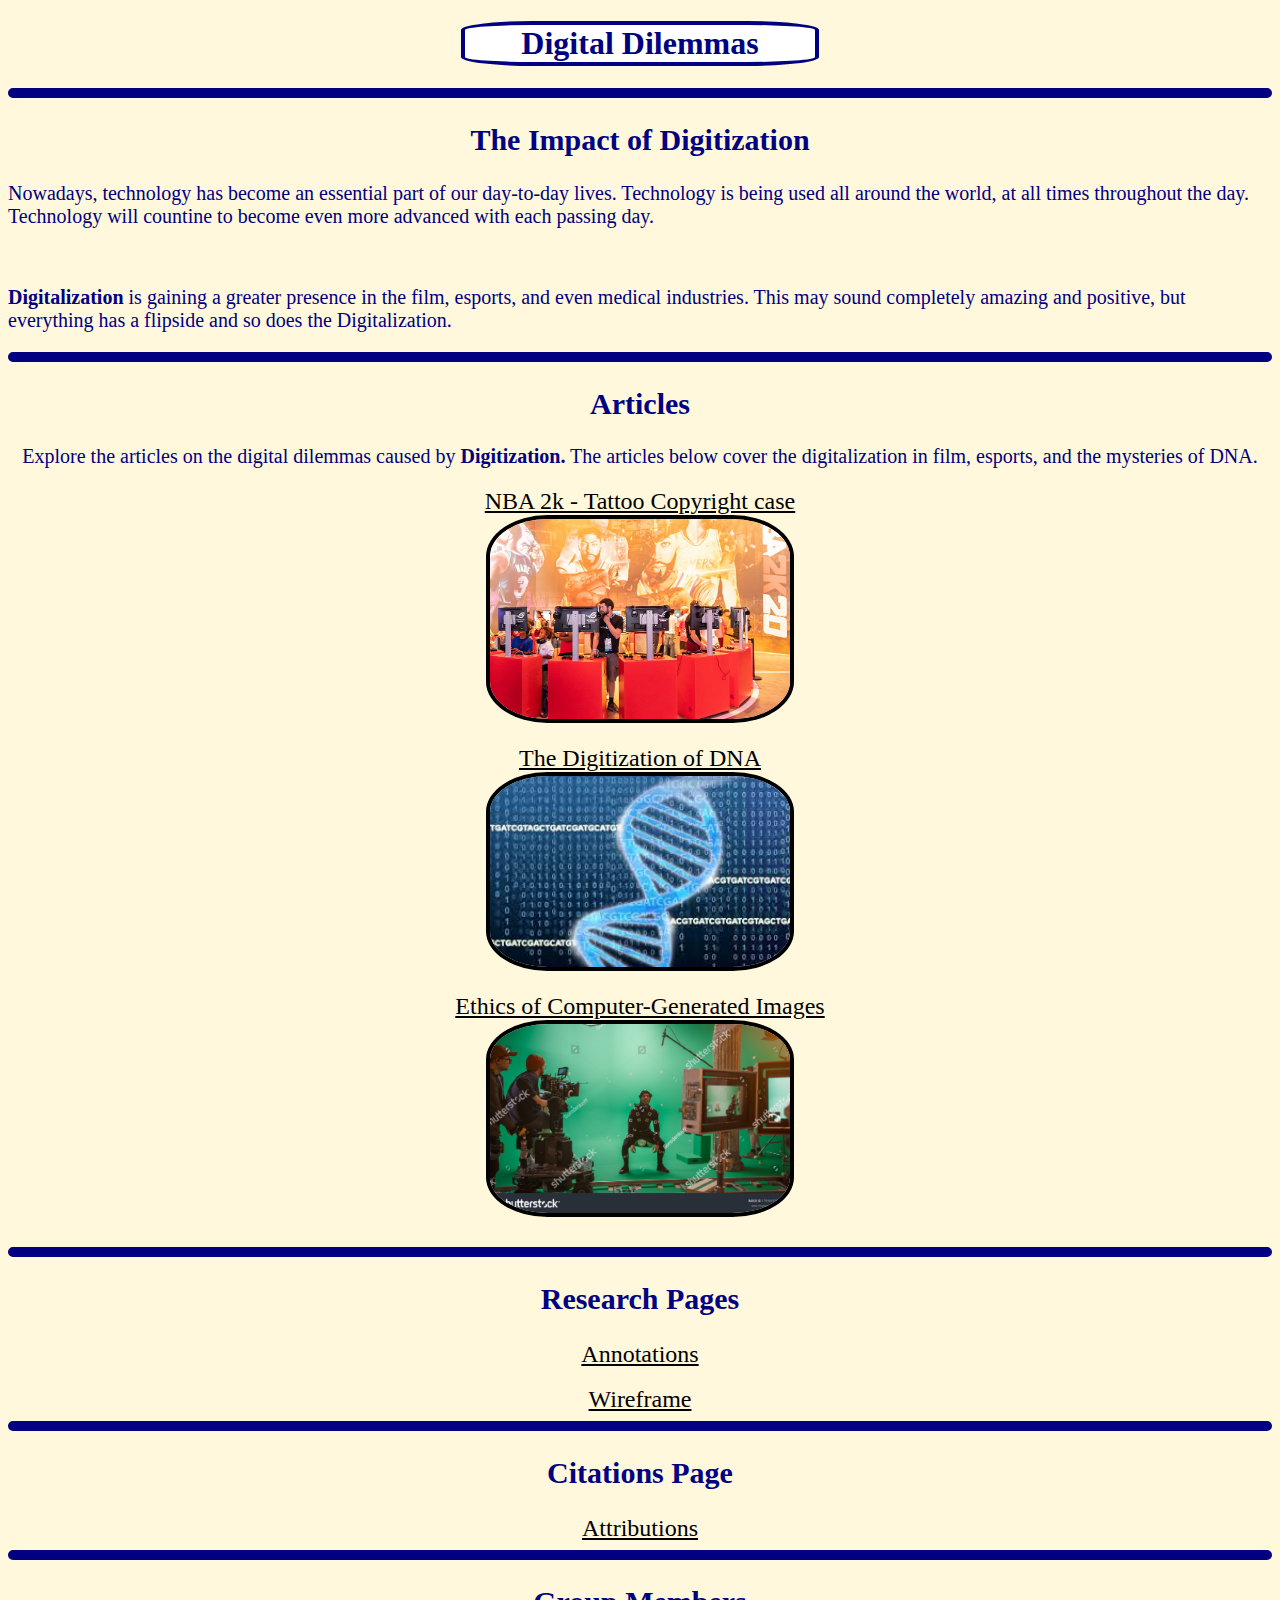
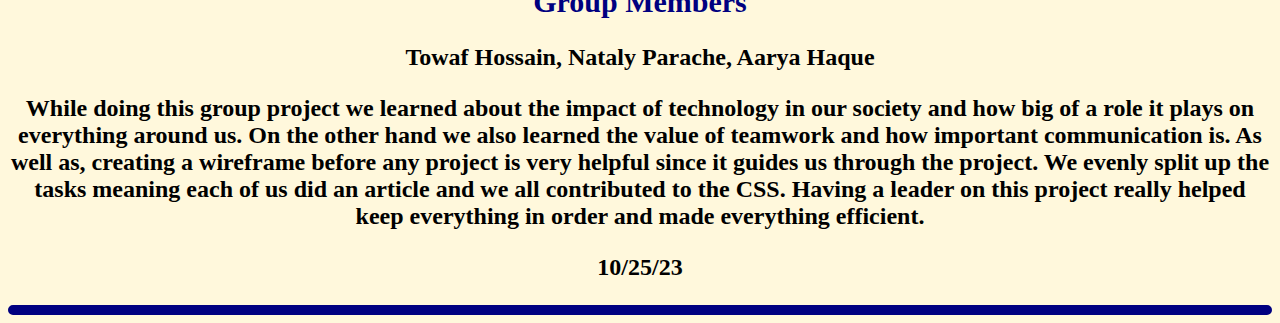
<file: index.html>
<!DOCTYPE html>
<html>
  <head>
    <title>Digital Dilemmas</title>
    <link rel="stylesheet" href="style.css">
    <link rel="icon" type="image/png" href="images/Favicon.png">
    <style>
      h2 {
        color: navy;
        font-size: 30px;
      }
      body{
        
      background-color: #FFF8DC;
        
      }
      h3{
        font-size:24px;
      }
      a{
        font-size:24px;
      }
    </style>
  </head>

  <center>
    <h1>Digital Dilemmas</h1>
  </center>
  <hr>
  <center>
    <h2>The Impact of Digitization</h2>
  </center>
  <p>Nowadays, technology has become an essential part of our day-to-day lives. Technology is being used all around the world, at all times throughout the day. Technology will countine to become even more advanced with each passing day.</p>
  <br>
  <p><strong>Digitalization</strong> is gaining a greater presence in the film, esports, and even medical industries. This may sound completely amazing and positive, but everything has a flipside and so does the Digitalization.</p>
  <hr>
  <center>
    <h2>Articles</h2>
    <p>Explore the articles on the digital dilemmas caused by <strong>Digitization.</strong> The articles below cover the digitalization in film, esports, and the mysteries of DNA.</p>
    <a href="html/NBA.html">NBA 2k - Tattoo Copyright case</a>
    <br>
    <img src="images/NBA_2K20.jpg" alt="An image of a sports event for NBA 2K20" width="300">
    <br>
    <br>
    <a href="html/DNA.html">The Digitization of DNA</a>
    <br>
    <img src="images/DNA image.jpg" alt="An image of a DNA Helix" width="300">
    <br>
    <br>
    <a href="html/CGI.html">Ethics of Computer-Generated Images</a>
    <br>
    <img src="images/CGI image.jpg" alt="A photo of a person infront of a green screen being recorded with motion tracking dots" width="300">
    <br>
    <br>
    <hr>
    <h2>Research Pages</h2>
    <a href="html/Annotations.html">Annotations</a> 
    <br>
    <br>
    <a href="html/Brainstorm.html">Wireframe</a>
    <hr>
    <h2>Citations Page</h2>
    <a href="html/Attributions.html">Attributions</a>
    <hr>
    <h2>Group Members</h2>
    <h3 style="font-family:Georgia">Towaf Hossain, Nataly Parache, Aarya Haque</h3>
    <h3>While doing this group project we learned about the impact of technology in our society and how big of a role it plays on everything around us. On the other hand we also learned the value of teamwork and how important communication is. As well as, creating a wireframe before any project is very helpful since it guides us through the project. We evenly split up the tasks meaning each of us did an article and we all contributed to the CSS. Having a leader on this project really helped keep everything in order and made everything efficient.</h3>
    <h3>10/25/23</h3>
    <hr>
  </center>
</html>
</file>
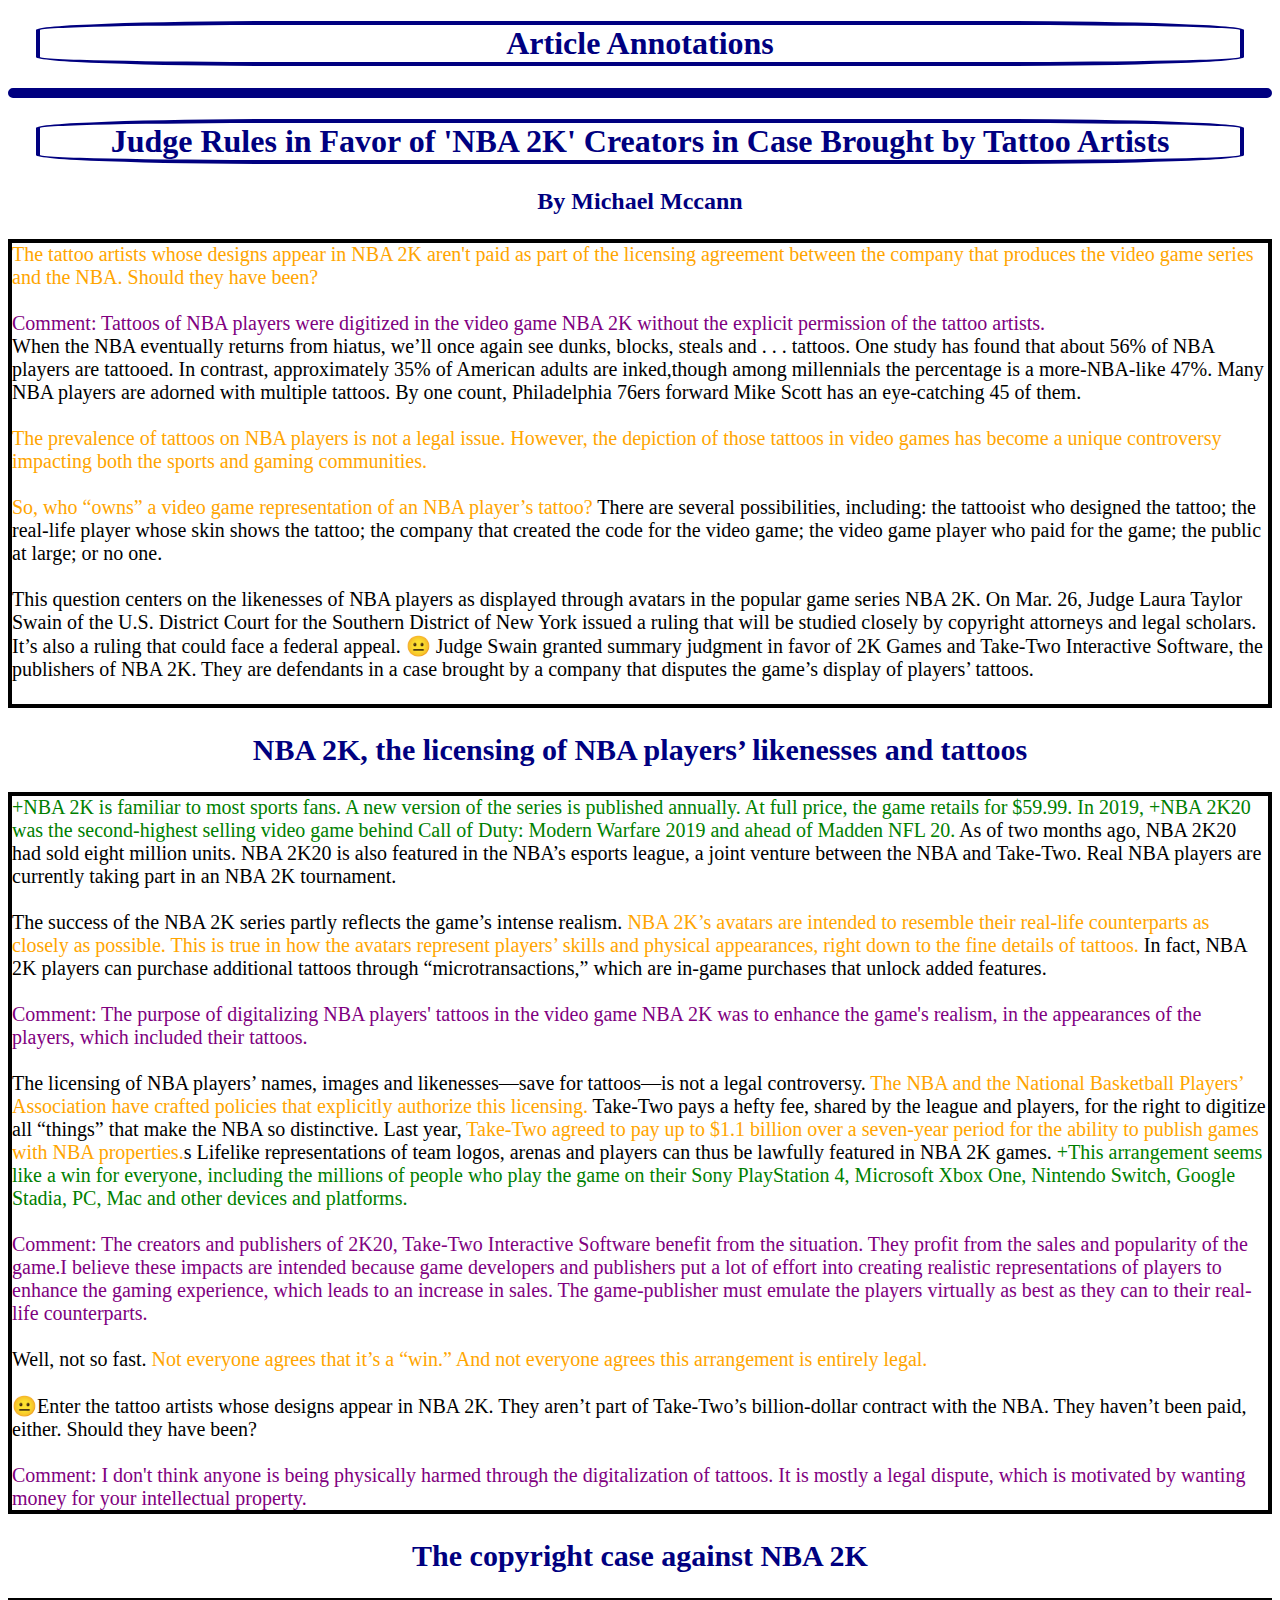
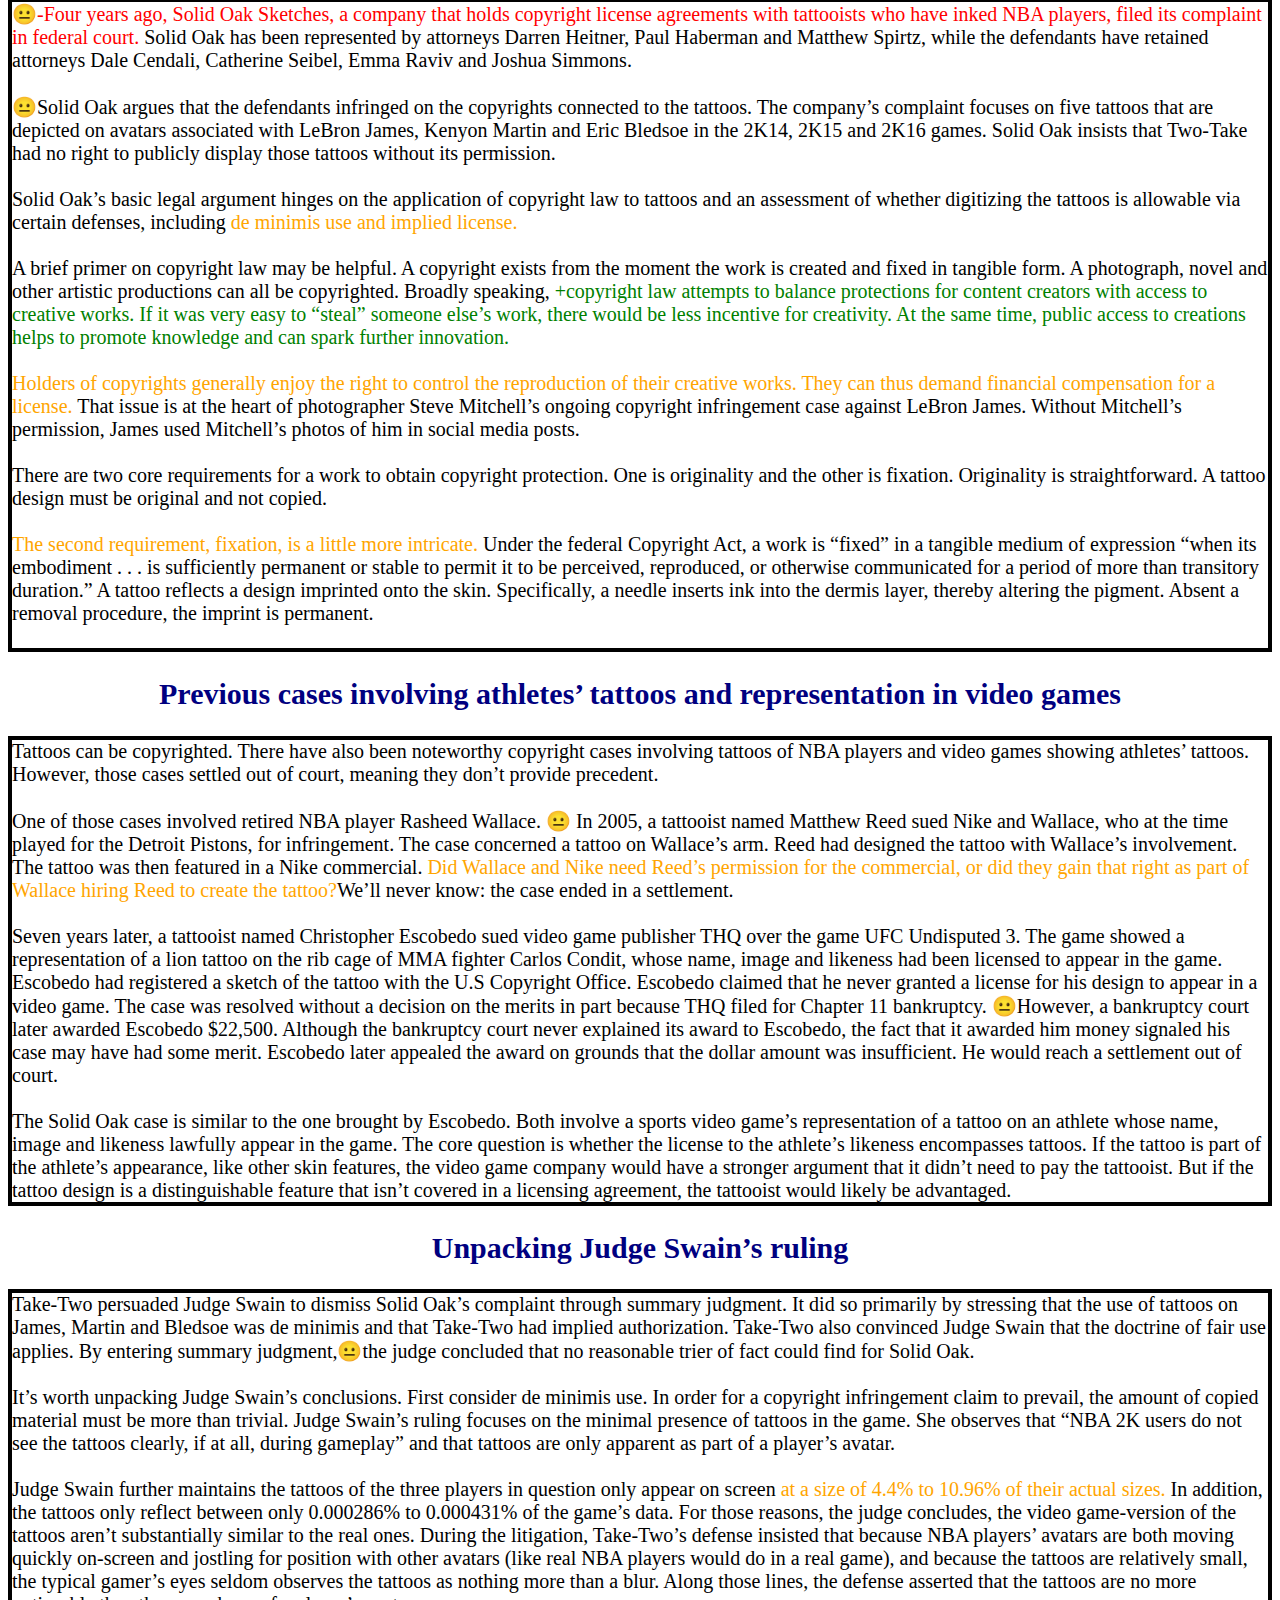
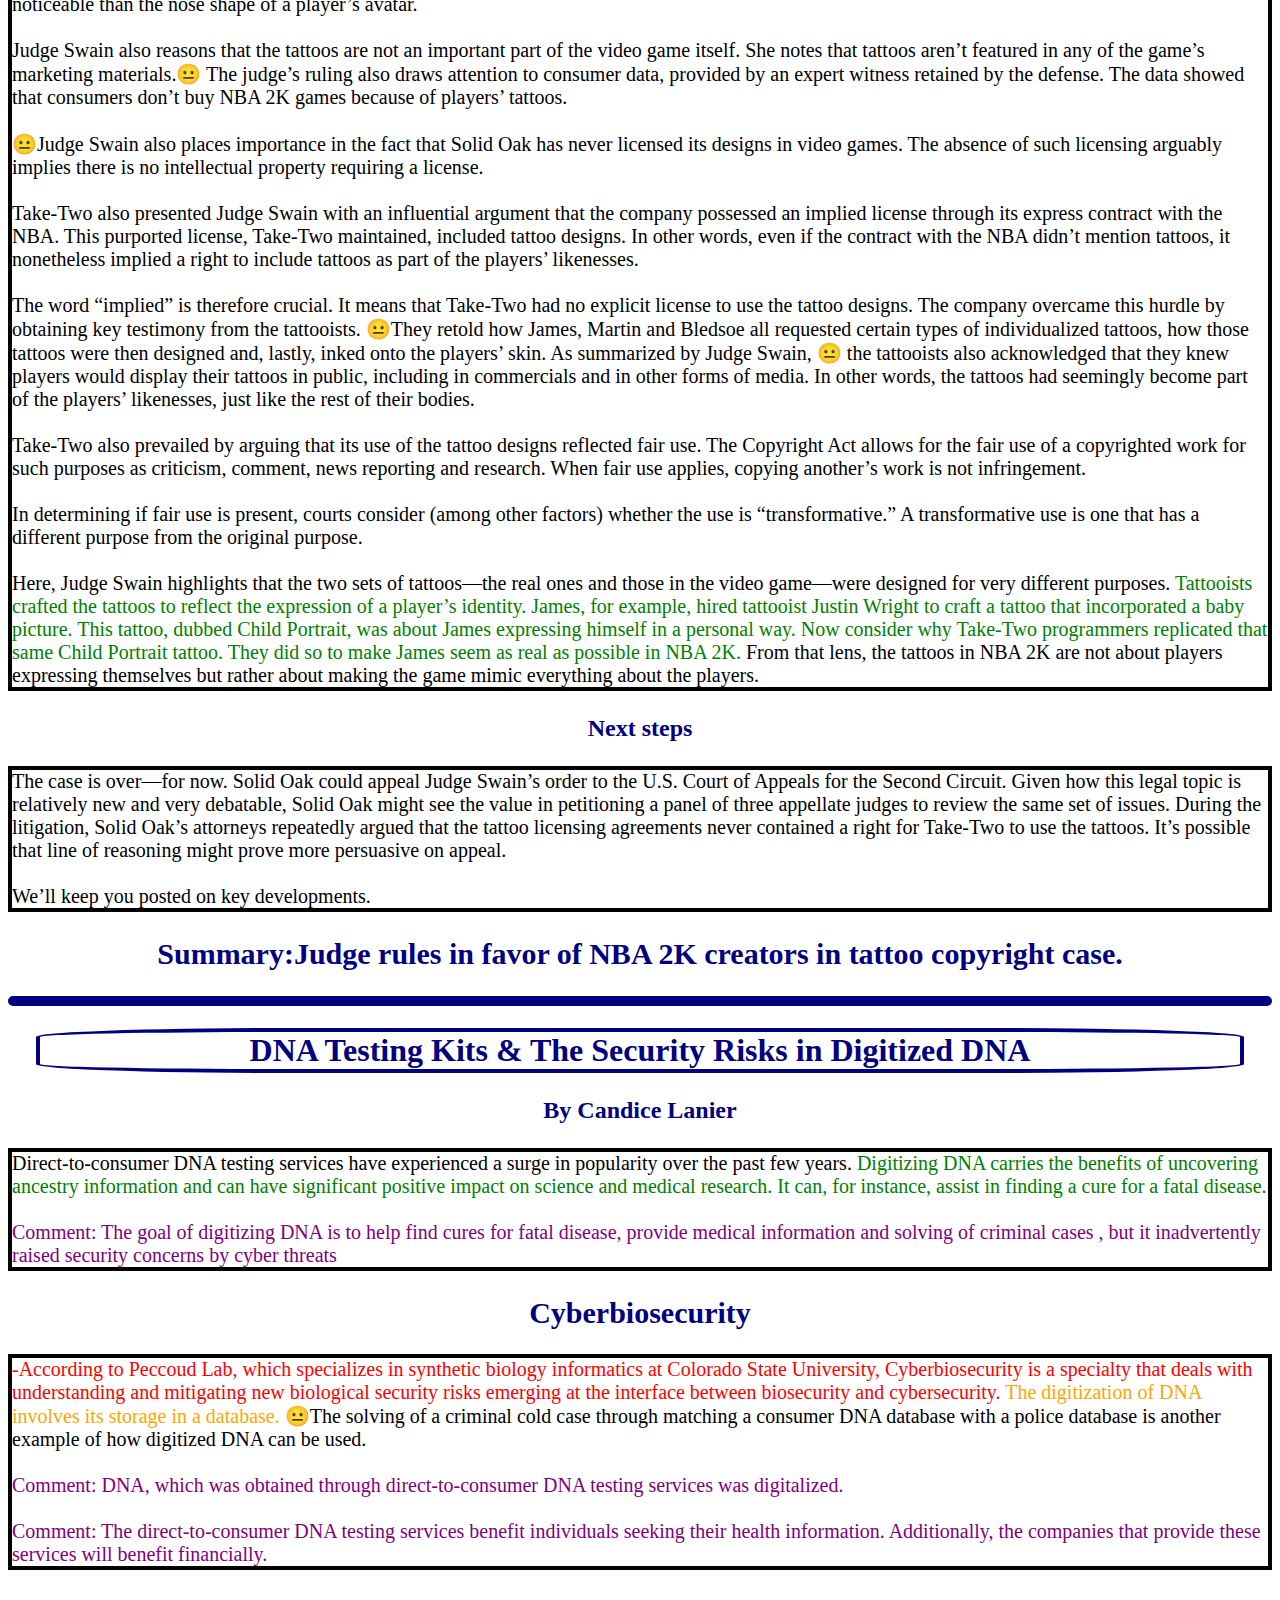
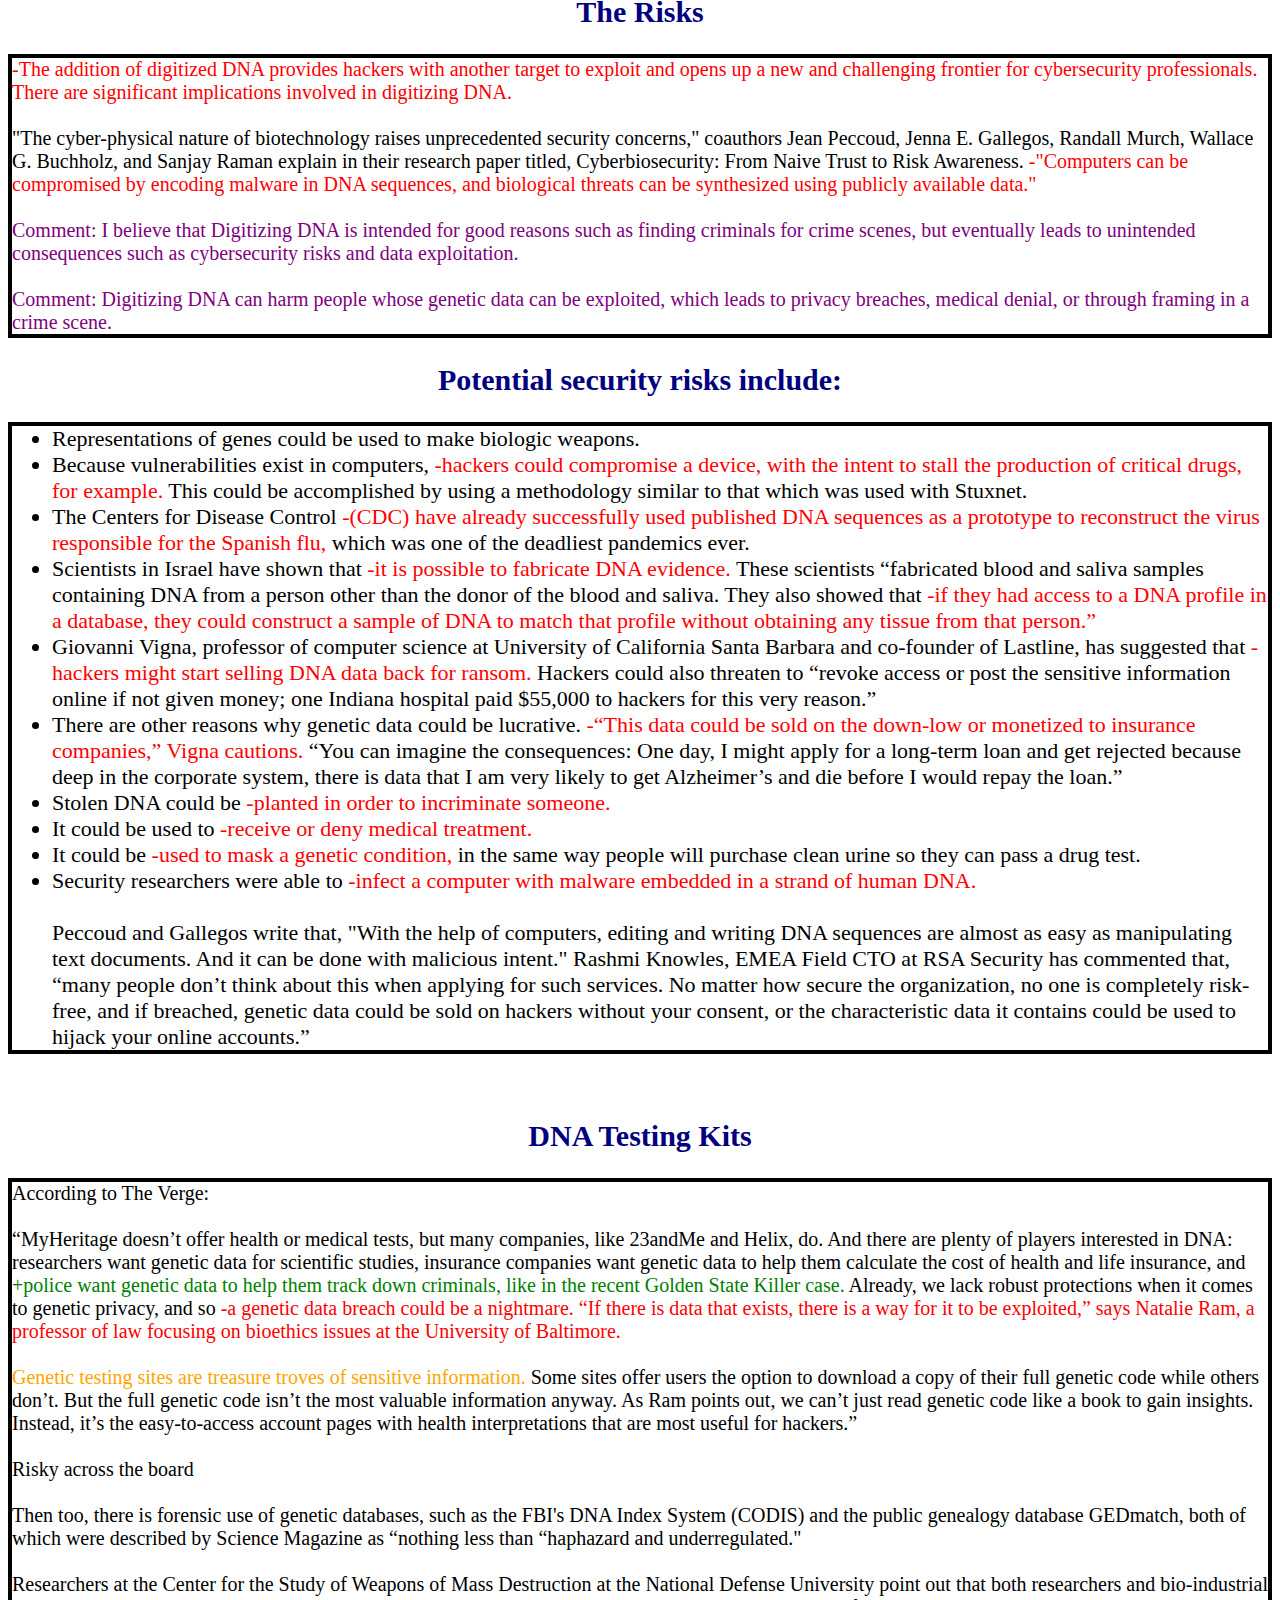
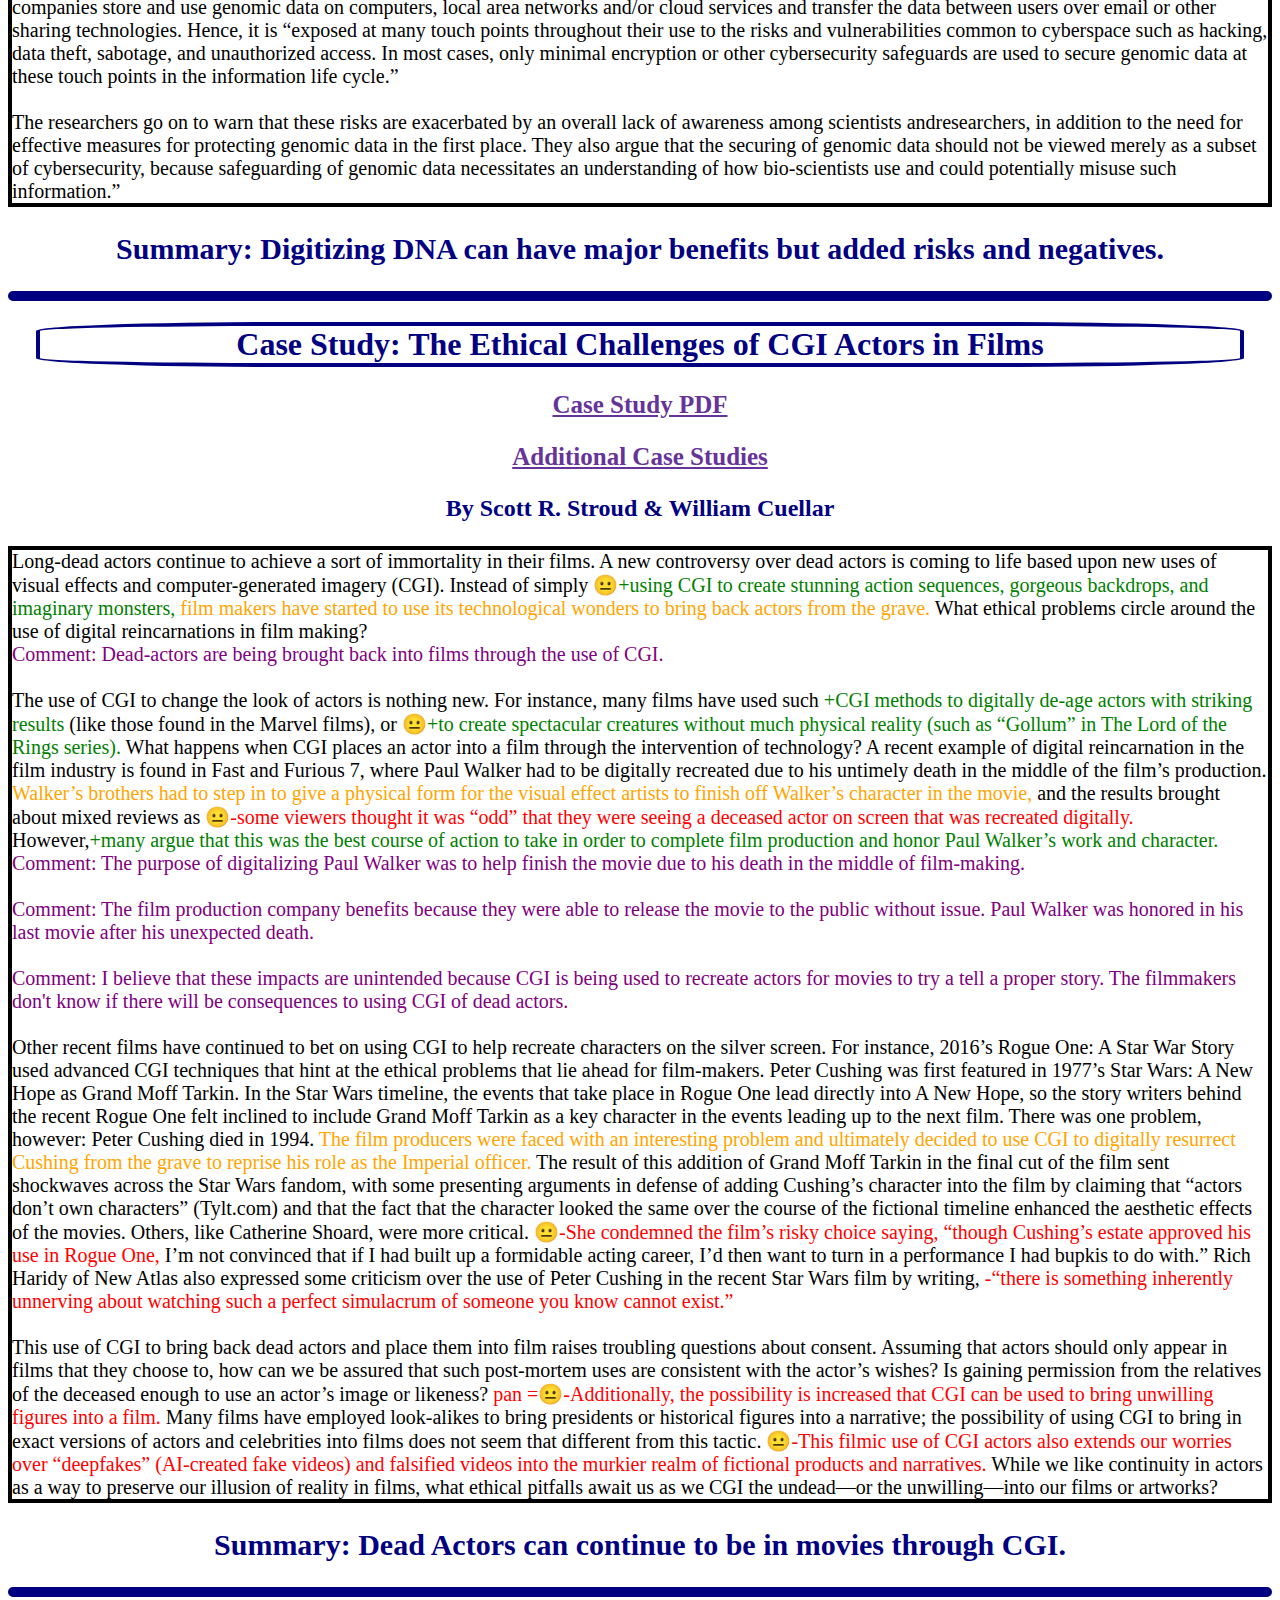
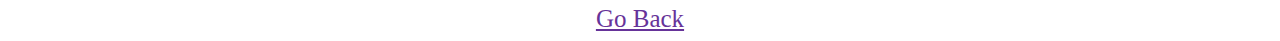
<file: html/Annotations.html>
<!DOCTYPE html>
<html>

<head>
  <title>Article Annnotations</title>
  <link rel="stylesheet" href="../style.css">
  <link rel="icon" type="image/png" href="../images/Favicon.png">
  <style>
    h1 {
      border:4px;
      border-radius:20%;
      border-style:solid;
      background-color:white;
      width: 1200px;
    }

    h2 {
      color: navy;
      font-size: 30px;
    }

    h3 {
      color: navy;
      font-size: 24px;
    }

    p {
      color: black;
      border: 4px;
      border-radius: 0%;
      border-style: solid;
      border-color: black;
    }

    ul {
      border: 4px;
      border-radius: 0%;
      border-style: solid;
      border-color: black;
      font-size: 22px;
    }

    li {
      color: black;
    }
    a {
      color: rebeccapurple;
      font-size: 25px;
    }
  </style>
</head>
<body>
  <center>
    <h1>Article Annotations</h1>
    <hr>
  </center>
  
  <center>
    <h1>Judge Rules in Favor of 'NBA 2K' Creators in Case Brought by Tattoo Artists</h1>
    <h3>By Michael Mccann</h3>
  </center>
  <p><span style="color:orange" ;>The tattoo artists whose designs appear in NBA 2K aren't paid as part of the licensing
      agreement between the company that produces the video game series and the NBA. Should they have been?
    </span>
    <br>
    <br>
    <span style="color:purple;"> Comment: Tattoos of NBA players were digitized in the video game NBA 2K without the
      explicit permission of the tattoo artists.</span>
    <br>
    When the NBA eventually returns from hiatus, we’ll once again see dunks, blocks, steals and . . . tattoos. One study
    has found that about 56% of NBA players are tattooed. In contrast, approximately 35%
    of American adults are inked,though among millennials the percentage is a more-NBA-like 47%. Many NBA players are
    adorned with multiple tattoos. By one count, Philadelphia 76ers forward Mike Scott has an eye-catching 45 of them.
    <br>
    <br>
    <span style="color:orange;"> The prevalence of tattoos on NBA players is not a legal issue. However, the depiction
      of those tattoos in video games has become a unique controversy impacting both the sports and gaming
      communities.</span>
    <br>
    <br>
    <span style="color:orange;">So, who “owns” a video game representation of an NBA player’s tattoo?</span> There are
    several possibilities, including: the tattooist who designed the tattoo; the real-life player whose skin shows the
    tattoo; the company that created the code for the video game; the video game player who paid for the game; the
    public at large; or no one.
    <br>
    <br>
    This question centers on the likenesses of NBA players as displayed through avatars in the popular game series NBA
    2K. On Mar. 26, Judge Laura Taylor Swain of the U.S. District Court for the Southern District of New York issued a
    ruling that will be studied closely by copyright attorneys and legal scholars. It’s also a ruling that could face a
    federal appeal. 😐 Judge Swain granted summary judgment in favor of 2K Games and Take-Two Interactive Software, the
    publishers of NBA 2K. They are defendants in a case brought by a company that disputes the game’s display of
    players’ tattoos.</span>
    <br>
    <br>
    <center>
      <h2><strong>NBA 2K, the licensing of NBA players’ likenesses and tattoos</strong></h2>
    </center>
  <p><span style="color:green;">+NBA 2K is familiar to most sports fans. A new version of the series is published
      annually. At full price, the game retails for $59.99. In 2019, +NBA 2K20 was the second-highest selling video game
      behind Call of Duty: Modern Warfare 2019 and ahead of Madden NFL 20. </span> As of two months ago, NBA 2K20 had
    sold
    eight million units. NBA 2K20 is also featured in the NBA’s esports league, a joint venture between the NBA and
    Take-Two. Real NBA players are currently taking part in an NBA 2K tournament.
    <br>
    <br>
    The success of the NBA 2K series partly reflects the game’s intense realism. <span style="color:orange;">NBA 2K’s
      avatars are intended to resemble their real-life counterparts as closely as possible. This is true in how the
      avatars represent players’ skills and physical appearances, right down to the fine details of tattoos.</span> In
    fact, NBA 2K players can purchase additional tattoos through “microtransactions,” which are in-game purchases that
    unlock added features.
    <br>
    <br>
    <span style="color:purple;"> Comment: The purpose of digitalizing NBA players' tattoos in the video game NBA 2K was
      to
      enhance the game's realism, in the appearances of the players, which included their tattoos.</span> <br> <br> The
    licensing of NBA players’ names, images and likenesses—save for tattoos—is not a legal controversy. <span
      style="color:orange;">The NBA and the National Basketball Players’ Association have crafted policies that
      explicitly
      authorize this licensing.</span> Take-Two pays a hefty fee, shared by the league and players, for the right to
    digitize all “things” that make the NBA so distinctive. Last year, <span style="color:orange;">Take-Two agreed to
      pay
      up to $1.1 billion over a seven-year period for the ability to publish games with NBA properties.</span>s Lifelike
    representations of team logos, arenas and players can thus be lawfully featured in NBA 2K games. <span
      style="color:green;">+This arrangement seems like a win for everyone, including the millions of people who play
      the
      game on their Sony PlayStation 4, Microsoft Xbox One, Nintendo Switch, Google Stadia, PC, Mac and other devices
      and
      platforms.</span> <br> <br> <span style="color:purple;"> Comment: The creators and publishers of 2K20, Take-Two
      Interactive Software benefit from
      the situation. They profit from the sales and popularity of the game.I believe these impacts are intended because
      game developers and publishers put a lot of effort into creating realistic representations of players to enhance
      the
      gaming experience, which leads to an increase in sales. The game-publisher must emulate the players virtually as
      best as they can to their real-life counterparts.</span><br> <br> Well, not so fast. <span style="color:orange;">Not
      everyone agrees that it’s a “win.” And not everyone agrees this arrangement is entirely legal.</span> <br>
    <br>😐Enter the tattoo artists whose designs appear in NBA 2K. They aren’t part of
      Take-Two’s billion-dollar contract with the NBA. They haven’t been paid, either. Should they have been?
    <br> <br><span style="color:purple;"> Comment: I don't think anyone is being physically harmed through the
      digitalization of tattoos. It is mostly a legal dispute, which is motivated by wanting money for your intellectual
      property.</span>
  </p>
  <center>
    <h2><strong>The copyright case against NBA 2K</strong></h2>
  </center>
  <p>😐<span style="color:red">-Four years ago, Solid Oak Sketches, a company that holds copyright license agreements with tattooists who have
    inked NBA players, filed its complaint in federal court.</span> Solid Oak has been represented by attorneys Darren Heitner, Paul
    Haberman and Matthew Spirtz, while the defendants have retained attorneys Dale Cendali, Catherine Seibel, Emma Raviv
    and Joshua Simmons.
    <br>
    <br>
    😐Solid Oak argues that the defendants infringed on the copyrights connected to the tattoos. The company’s complaint
    focuses on five tattoos that are depicted on avatars associated with LeBron James, Kenyon Martin and Eric Bledsoe in
    the 2K14, 2K15 and 2K16 games. Solid Oak insists that Two-Take had no right to publicly display those tattoos
    without
    its permission.
    <br>
    <br>
    Solid Oak’s basic legal argument hinges on the application of copyright law to tattoos and an assessment of whether
    digitizing the tattoos is allowable via certain defenses, including <span style="color:orange;">de minimis use and implied license.</span>
    <br>
    <br>
    A brief primer on copyright law may be helpful. A copyright exists from the moment the work is created and fixed in
    tangible form. A photograph, novel and other artistic productions can all be copyrighted. Broadly speaking, <span
      style="color:green;"> +copyright law attempts to balance protections for content creators with access to creative
      works. If it was very easy to “steal” someone else’s work, there would be less incentive for creativity. At the
      same
      time, public access to creations helps to promote knowledge and can spark further innovation.</span>
    <br>
    <br>
    <span style="color:orange;">Holders of copyrights generally enjoy the right to control the reproduction of their
      creative works. They can thus demand financial compensation for a license.</span> That issue is at the heart of
    photographer Steve Mitchell’s ongoing copyright infringement case against LeBron James. Without Mitchell’s
    permission,
    James used Mitchell’s photos of him in social media posts.
    <br>
    <br>
    There are two core requirements for a work to obtain copyright protection. One is originality and the other is
    fixation. Originality is straightforward. A tattoo design must be original and not copied.
    <br>
    <br>
    <span style="color:orange">The second requirement, fixation, is a little more intricate.</span> Under the federal Copyright Act, a work is “fixed” in
    a
    tangible medium of expression “when its embodiment . . . is sufficiently permanent or stable to permit it to be
    perceived, reproduced, or otherwise communicated for a period of more than transitory duration.” A tattoo reflects a
    design imprinted onto the skin. Specifically, a needle inserts ink into the dermis layer, thereby altering the
    pigment. Absent a removal procedure, the imprint is permanent.
    <br>
    <br>
    <center>
      <h2><strong>Previous cases involving athletes’ tattoos and representation in video games</strong></h2>
    </center>
    <p>Tattoos can be copyrighted. There have also been noteworthy copyright cases involving tattoos of NBA players and
    video
    games showing athletes’ tattoos. However, those cases settled out of court, meaning they don’t provide precedent.
    <br>
    <br>
    One of those cases involved retired NBA player Rasheed Wallace. 😐 In 2005, a tattooist named Matthew Reed sued Nike
    and Wallace, who at the time played for the Detroit Pistons, for infringement. The case concerned a tattoo on
    Wallace’s arm. Reed had designed the tattoo with Wallace’s involvement. The tattoo was then featured in a Nike
    commercial. <span style="color:orange;"> Did Wallace and Nike need Reed’s permission for the commercial, or did they
      gain that right as part of Wallace hiring Reed to create the tattoo?</span>We’ll never know: the case ended in a
    settlement.
    <br>
    <br>
    Seven years later, a tattooist named Christopher Escobedo sued video game publisher THQ over the game UFC Undisputed
    3. The game showed a representation of a lion tattoo on the rib cage of MMA fighter Carlos Condit, whose name, image
    and likeness had been licensed to appear in the game. Escobedo had registered a sketch of the tattoo with the U.S
    Copyright Office. Escobedo claimed that he never granted a license for his design to appear in a video game. The
    case
    was resolved without a decision on the merits in part because THQ filed for Chapter 11 bankruptcy. 😐However, a
    bankruptcy court later awarded Escobedo $22,500. Although the bankruptcy court never explained its award to
    Escobedo,
    the fact that it awarded him money signaled his case may have had some merit. Escobedo later appealed the award on
    grounds that the dollar amount was insufficient. He would reach a settlement out of court.
    <br>
    <br>
    The Solid Oak case is similar to the one brought by Escobedo. Both involve a sports video game’s representation of a
    tattoo on an athlete whose name, image and likeness lawfully appear in the game. The core question is whether the
    license to the athlete’s likeness encompasses tattoos. If the tattoo is part of the athlete’s appearance, like other
    skin features, the video game company would have a stronger argument that it didn’t need to pay the tattooist. But
    if  the tattoo design is a distinguishable feature that isn’t covered in a licensing agreement, the tattooist would
    likely be advantaged.</p>
  <center><h2><strong>Unpacking Judge Swain’s ruling</strong></h2></center>
  <p>Take-Two persuaded Judge Swain to dismiss Solid Oak’s complaint through summary judgment. It did so primarily by
  stressing that the use of tattoos on James, Martin and Bledsoe was de minimis and that Take-Two had implied
  authorization. Take-Two also convinced Judge Swain that the doctrine of fair use applies. By entering summary
  judgment,😐the judge concluded that no reasonable trier of fact could find for Solid
    Oak.
  <br>
  <br>
  It’s worth unpacking Judge Swain’s conclusions. First consider de minimis use. In order for a copyright infringement
  claim to prevail, the amount of copied material must be more than trivial. Judge Swain’s ruling focuses on the minimal
  presence of tattoos in the game. She observes that “NBA 2K users do not see the tattoos clearly, if at all, during
  gameplay” and that tattoos are only apparent as part of a player’s avatar.
  <br>
  <br>
  Judge Swain further maintains the tattoos of the three players in question only appear on screen <span
    style="color:orange;"> at a size of 4.4% to 10.96% of their actual sizes.</span> In addition, the tattoos only
  reflect between only 0.000286% to 0.000431% of the game’s data. For those reasons, the judge concludes, the video
  game-version of the tattoos aren’t substantially similar to the real ones. During the litigation, Take-Two’s defense
  insisted that because NBA players’ avatars are both moving quickly on-screen and jostling for position with other
  avatars (like real NBA players would do in a real game), and because the tattoos are relatively small, the typical
  gamer’s eyes seldom observes the tattoos as nothing more than a blur. Along those lines, the defense asserted that the
  tattoos are no more noticeable than the nose shape of a player’s avatar.
    <br>
  <br>
  Judge Swain also reasons that the tattoos are not an important part of the video game itself. She notes that tattoos
  aren’t featured in any of the game’s marketing materials.😐 The judge’s ruling also draws attention to consumer data,
  provided by an expert witness retained by the defense. The data showed that consumers don’t buy NBA 2K games because
  of players’ tattoos.
    <br>
  <br>
  😐Judge Swain also places importance in the fact that Solid Oak has never licensed its
    designs in video games. The absence of such licensing arguably implies there is no intellectual property
  requiring a license.
    <br>
    <br>
  Take-Two also presented Judge Swain with an influential argument that the company possessed an implied license through
  its express contract with the NBA. This purported license, Take-Two maintained, included tattoo designs. In other
  words, even if the contract with the NBA didn’t mention tattoos, it nonetheless implied a right to include tattoos as
  part of the players’ likenesses.
    <br>
  <br>
  The word “implied” is therefore crucial. It means that Take-Two had no explicit license to use the tattoo designs. The
  company overcame this hurdle by obtaining key testimony from the tattooists. 😐They retold how James, Martin and
  Bledsoe all requested certain types of individualized tattoos, how those tattoos were then designed and, lastly, inked
  onto the players’ skin. As summarized by Judge Swain, 😐 the tattooists also acknowledged that
    they knew players would display their tattoos in public, including in commercials and in other forms of
    media. In other words, the tattoos had seemingly become part of the players’ likenesses, just like the rest
  of their bodies.
    <br>
  <br>
  Take-Two also prevailed by arguing that its use of the tattoo designs reflected fair use. The Copyright Act allows for
  the fair use of a copyrighted work for such purposes as criticism, comment, news reporting and research. When fair use
  applies, copying another’s work is not infringement.
    <br>
    <br>
  In determining if fair use is present, courts consider (among other factors) whether the use is “transformative.” A
  transformative use is one that has a different purpose from the original purpose.
    <br>
  <br>
  Here, Judge Swain highlights that the two sets of tattoos—the real ones and those in the video game—were designed for
  very different purposes. <span style="color:green;"> Tattooists crafted the tattoos to reflect the expression of a
    player’s identity. James, for example, hired tattooist Justin Wright to craft a tattoo that incorporated a baby
    picture. This tattoo, dubbed Child Portrait, was about James expressing himself in a personal way. Now consider why
    Take-Two programmers replicated that same Child Portrait tattoo. They did so to make James seem as real as possible
    in NBA 2K.</span> From that lens, the tattoos in NBA 2K are not about players expressing themselves but rather about
  making the game mimic everything about the players. </p>
  <center><h3><strong>Next steps</strong></h3></center>
  <p>The case is over—for now. Solid Oak could appeal Judge Swain’s order to the U.S. Court of Appeals for the Second
  Circuit. Given how this legal topic is relatively new and very debatable, Solid Oak might see the value in petitioning
  a panel of three appellate judges to review the same set of issues. During the litigation, Solid Oak’s attorneys
  repeatedly argued that the tattoo licensing agreements never contained a right for Take-Two to use the tattoos. It’s
  possible that line of reasoning might prove more persuasive on appeal. <br><br>We’ll keep you posted on key developments.</p>
  <center><h2>Summary:Judge rules in favor of NBA 2K creators in tattoo copyright case.</h2></center>
  <hr>
  <center>
    <h1>DNA Testing Kits & The Security Risks in Digitized DNA</h1>
    <h3>By Candice Lanier</h3>
  </center>
  <p>Direct-to-consumer DNA testing services have experienced a surge in popularity over the past few years. <span
      style="color:green">Digitizing DNA carries the benefits of uncovering ancestry information and can have
      significant positive impact on science and medical research. It can, for instance, assist in finding a cure for a
      fatal disease.</span> <br> <br> <span style="color:purple"> Comment: The goal of digitizing DNA is to help find cures for fatal disease, provide medical information and solving of criminal cases , but it inadvertently raised security concerns by cyber threats</span> </p>
  <center>
    <h2>Cyberbiosecurity</h2>
  </center>
  <p><span style="color:red">-According to Peccoud Lab, which specializes in synthetic biology informatics at Colorado
      State University, Cyberbiosecurity is a specialty that deals with understanding and mitigating new biological
      security risks emerging at the interface between biosecurity and cybersecurity.</span> <span style="color:orange">The digitization of DNA involves its storage in a database.</span> 😐The solving of a criminal
    cold case through matching a consumer DNA database with a police database is another example of how digitized DNA can be used. <br> <br> <span style="color:purple"> Comment: DNA, which was obtained through direct-to-consumer DNA testing services was digitalized.</span> <br> <br> <span style="color:purple"> Comment: The direct-to-consumer DNA testing services benefit individuals seeking their health information. Additionally, the companies that provide these services will benefit financially.</span> </p>
  <center>
    <h2>The Risks</h2>
  </center>
  <p><span style="color: red;">-The addition of digitized DNA provides hackers with another target to exploit and opens
      up a new and challenging frontier for cybersecurity professionals. There are significant implications involved in
      digitizing DNA.</span>
    <br>
    <br>"The cyber-physical nature of biotechnology raises unprecedented security concerns," coauthors Jean Peccoud,
    Jenna E. Gallegos, Randall Murch, Wallace G. Buchholz, and Sanjay Raman explain in their research paper titled,
    Cyberbiosecurity: From Naive Trust to Risk Awareness. <span style="color:red">-"Computers can be compromised by
      encoding malware in DNA sequences, and biological threats can be synthesized using publicly available
      data." </span><br> <br> <span style="color:purple"> Comment: I believe that Digitizing DNA is intended for good reasons such as finding criminals for crime scenes, but eventually leads to unintended consequences such as cybersecurity risks and data exploitation.</span> 
    <br> <br> <span style="color:purple"> Comment: Digitizing DNA can harm people whose genetic data can be exploited, which leads to privacy breaches, medical denial, or through framing in a crime scene.
</span> 
  </p>
  <center>
    <h2>Potential security risks include:</h2>
  </center>
  <ul>
    <li>Representations of genes could be used to make biologic weapons.</li>
    <li>Because vulnerabilities exist in computers, <span style="color:red">-hackers could compromise a device, with the
        intent to stall the production of critical drugs, for example.</span> This could be accomplished by using a
      methodology similar to that which was used with Stuxnet.</li>
    <li>The Centers for Disease Control <span style="color:red">-(CDC) have already successfully used published DNA
        sequences as a prototype to reconstruct the virus responsible for the Spanish flu,</span> which was one of the
      deadliest pandemics ever.</li>
    <li>Scientists in Israel have shown that <span style="color:red">-it is possible to fabricate DNA evidence.</span>
      These scientists “fabricated blood and saliva samples containing DNA from a person other than the donor of the
      blood and saliva. They also showed that <span style="color:red">-if they had access to a DNA profile in a
        database, they could construct a sample of DNA to match that profile without obtaining any tissue from that
        person.”</span></li>
    <li>Giovanni Vigna, professor of computer science at University of California Santa Barbara and co-founder of
      Lastline, has suggested that <span style="color:red">-hackers might start selling DNA data back for ransom.</span>
      Hackers could also threaten to “revoke access or post the sensitive information online if not given money; one
      Indiana hospital paid $55,000 to hackers for this very reason.”</li>
    <li>There are other reasons why genetic data could be lucrative. <span style="color:red">-“This data could be sold
        on the down-low or monetized to insurance companies,” Vigna cautions.</span> “You can imagine the consequences:
      One day, I might apply for a long-term loan and get rejected because deep in the corporate system, there is data
      that I am very likely to get Alzheimer’s and die before I would repay the loan.”</li>
    <li>Stolen DNA could be <span style="color:red">-planted in order to incriminate someone.</span></li>
    <li>It could be used to <span style="color:red">-receive or deny medical treatment.</span></li>
    <li>It could be <span style="color:red">-used to mask a genetic condition,</span> in the same way people will
      purchase clean urine so they can pass a drug test.</li>
    <li>Security researchers were able to <span style="color:red">-infect a computer with malware embedded in a strand
        of human DNA.</span></li>
    <br>
    Peccoud and Gallegos write that, "With the help of computers, editing and writing DNA sequences are almost as easy
    as manipulating text documents. And it can be done with malicious intent." Rashmi Knowles, EMEA Field CTO at RSA
    Security has commented that, “many people don’t think about this when applying for such services. No matter how
    secure the organization, no one is completely risk-free, and if breached, genetic data could be sold on hackers
    without your consent, or the characteristic data it contains could be used to hijack your online accounts.”
  </ul>
  <br>
  <center>
    <h2>DNA Testing Kits</h2>
  </center>
  <p>According to The Verge: <br> <br> “MyHeritage doesn’t offer health or medical tests, but many companies, like
    23andMe and Helix, do. And there are plenty of players interested in DNA: researchers want genetic data for
    scientific studies, insurance companies want genetic data to help them calculate the cost of health and life
    insurance, and <span style="color:green">+police want genetic data to help them track down criminals, like in the
      recent Golden State Killer case.</span> Already, we lack robust protections when it comes to genetic privacy, and
    so <span style="color:red;">-a genetic data breach could be a nightmare. “If there is data that exists, there is a
      way for it to be exploited,” says Natalie Ram, a professor of law focusing on bioethics issues at the University
      of Baltimore.</span> <br> <br> <span style="color:orange">Genetic testing sites are treasure troves of sensitive
      information.</span> Some sites offer users the option to download a copy of their full genetic code while others
    don’t. But the full genetic code isn’t the most valuable information anyway. As Ram points out, we can’t just read
    genetic code like a book to gain insights. Instead, it’s the easy-to-access account pages with health
    interpretations that are most useful for hackers.”<br> <br> Risky across the board <br> <br> Then too, there is
    forensic use of genetic databases, such as the FBI's DNA Index System (CODIS) and the public genealogy database
    GEDmatch, both of which were described by Science Magazine as “nothing less than “haphazard and underregulated."
    <br>
    <br> Researchers at the Center for the Study of Weapons of Mass Destruction at the National Defense University point
    out
    that both researchers and bio-industrial companies store and use genomic data on computers, local area networks
    and/or
    cloud services and transfer the data between users over email or other sharing technologies. Hence, it is “exposed
    at
    many touch points throughout their use to the risks and vulnerabilities common to cyberspace such as hacking, data
    theft, sabotage, and unauthorized access. In most cases, only minimal encryption or other cybersecurity safeguards
    are
    used to secure genomic data at these touch points in the information life cycle.”<br> <br> The researchers go on to
    warn that these risks are exacerbated by an overall lack of awareness among scientists andresearchers, in addition
    to the need for effective measures for protecting genomic data in the first place. They also
    argue that the securing of genomic data should not be viewed merely as a subset of cybersecurity, because
    safeguarding
    of genomic data necessitates an understanding of how bio-scientists use and could potentially misuse such
    information.”
  </p>
  <center><strong>
      <h2>Summary: Digitizing DNA can have major benefits but added risks and negatives.</h2>
    </strong></center>
  <hr>
  <center><h1>Case Study: The Ethical Challenges of CGI Actors in Films</h1></center>
<center>
  <h3><a href="https://mediaengagement.org/wp-content/uploads/2019/02/43-cgi-actors-case-study.pdf">Case Study PDF</a></h3>  
    <h3><a href="https://mediaengagement.org/vertical/media-ethics/">Additional Case Studies</a></h3>
</center>
  <center><h3>By Scott R. Stroud & William Cuellar</h3></center>
  <p>Long-dead actors continue to achieve a sort of immortality in their films. A new controversy over dead actors is
    coming to life based upon new uses of visual effects and computer-generated imagery (CGI). Instead of simply <span
      style="color:green;">😐+using CGI to create stunning action sequences, gorgeous backdrops, and imaginary
      monsters,</span> <span style="color:orange;"> film makers have started to use its technological wonders to bring
      back actors from the grave.</span> What ethical problems circle around the use of digital reincarnations in film
    making?
    <br>
    <span style="color:purple;"> Comment: Dead-actors are being brought back into films through the use of CGI.</span>
    <br>
    <br>
    The use of CGI to change the look of actors is nothing new. For instance, many films have used such <span
      style="color:green;">+CGI methods to digitally de-age actors with striking results</span> (like those found in the
    Marvel films), or <span style="color:green;">😐+to create spectacular creatures without much physical reality (such
      as “Gollum” in The Lord of the Rings series).</span> What happens when CGI places an actor into a film through the
    intervention of technology? A recent example of digital reincarnation in the film industry is found in Fast and
    Furious 7, where Paul Walker had to be digitally recreated due to his untimely death in the middle of the film’s
    production. <span style="color:orange;">Walker’s brothers had to step in to give a physical form for the visual
      effect artists to finish off Walker’s character in the movie,</span> and the results brought about mixed reviews
    as <span style="color:red;">😐-some viewers thought it was “odd” that they were seeing a deceased actor on screen
      that was recreated digitally.</span> However,<span style="color:green;">+many argue that this was the best course
      of action to take in order to complete film production and honor Paul Walker’s work and character.</span>
    <br>
    <span style="color:purple;"> Comment: The purpose of digitalizing Paul Walker was to help finish the movie due to
      his death in the middle of film-making.</span> <br> <br>
    <span style="color:purple;"> Comment: The film production company benefits because they were able to release the movie to the public without issue. Paul Walker was honored in his last movie after his unexpected death.</span> <br> <br>
    <span style="color:purple;"> Comment: I believe that these impacts are unintended because CGI is being used to recreate actors for movies to try a tell a proper story. The filmmakers don't know if there will be consequences
      to using CGI of dead actors.</span>
    <br>
    <br>
    Other recent films have continued to bet on using CGI to help recreate characters on the silver screen. For
    instance, 2016’s Rogue One: A Star War Story used advanced CGI techniques that hint at the ethical problems that lie
    ahead for film-makers. Peter Cushing was first featured in 1977’s Star Wars: A New Hope as Grand Moff Tarkin. In the
    Star Wars timeline, the events that take place in Rogue One lead directly into A New Hope, so the story writers
    behind the recent Rogue One felt inclined to include Grand Moff Tarkin as a key character in the events leading up
    to the next film. There was one problem, however: Peter Cushing died in 1994. <span style="color:orange;">The film
      producers were faced with an interesting problem and ultimately decided to use CGI to digitally resurrect Cushing
      from the grave to reprise his role as the Imperial officer.</span> The result of this addition of Grand Moff
    Tarkin in the final cut of the film sent shockwaves across the Star Wars fandom, with some presenting arguments in
    defense of adding Cushing’s character into the film by claiming that “actors don’t own characters” (Tylt.com) and
    that the fact that the character looked the same over the course of the fictional timeline enhanced the aesthetic
    effects of the movies. Others, like Catherine Shoard, were more critical. <span style="color:red;">😐-She condemned
      the film’s risky choice saying, “though Cushing’s estate approved his use in Rogue One,</span> I’m not convinced
    that if I had built up a formidable acting career, I’d then want to turn in a performance I had bupkis to do with.”
    Rich Haridy of New Atlas also expressed some criticism over the use of Peter Cushing in the recent Star Wars film by
    writing, <span style="color:red;">-“there is something inherently unnerving about watching such a perfect simulacrum
      of someone you know cannot exist.”</span>
    <br>
    <br>
      This use of CGI to bring back dead actors and place them into film raises troubling questions about consent.
      Assuming that actors should only appear in films that they choose to, how can we be assured that such post-mortem
      uses are consistent with the actor’s wishes? Is gaining permission from the relatives of the deceased enough to
      use an actor’s image or likeness? <span style="color:red;">pan =😐-Additionally, the possibility is increased that
        CGI can be used to bring unwilling figures into a film.</span> Many films have employed look-alikes to bring
      presidents or historical figures into a narrative; the possibility of using CGI to bring in exact versions of
      actors and celebrities into films does not seem that different from this tactic. <span style="color:red;">😐-This
        filmic use of CGI actors also extends our worries over “deepfakes” (AI-created fake videos) and falsified videos
        into the murkier realm of fictional products and narratives.</span> While we like continuity in actors as a way
      to preserve our illusion of reality in films, what ethical pitfalls await us as we CGI the undead—or the
      unwilling—into our films or artworks?</p>
   <center><h2>Summary: Dead Actors can continue to be in movies through CGI.</h2></center>
  <hr>
  <center><a href="../index.html">Go Back</a></center>
</body>

</html>
</file>
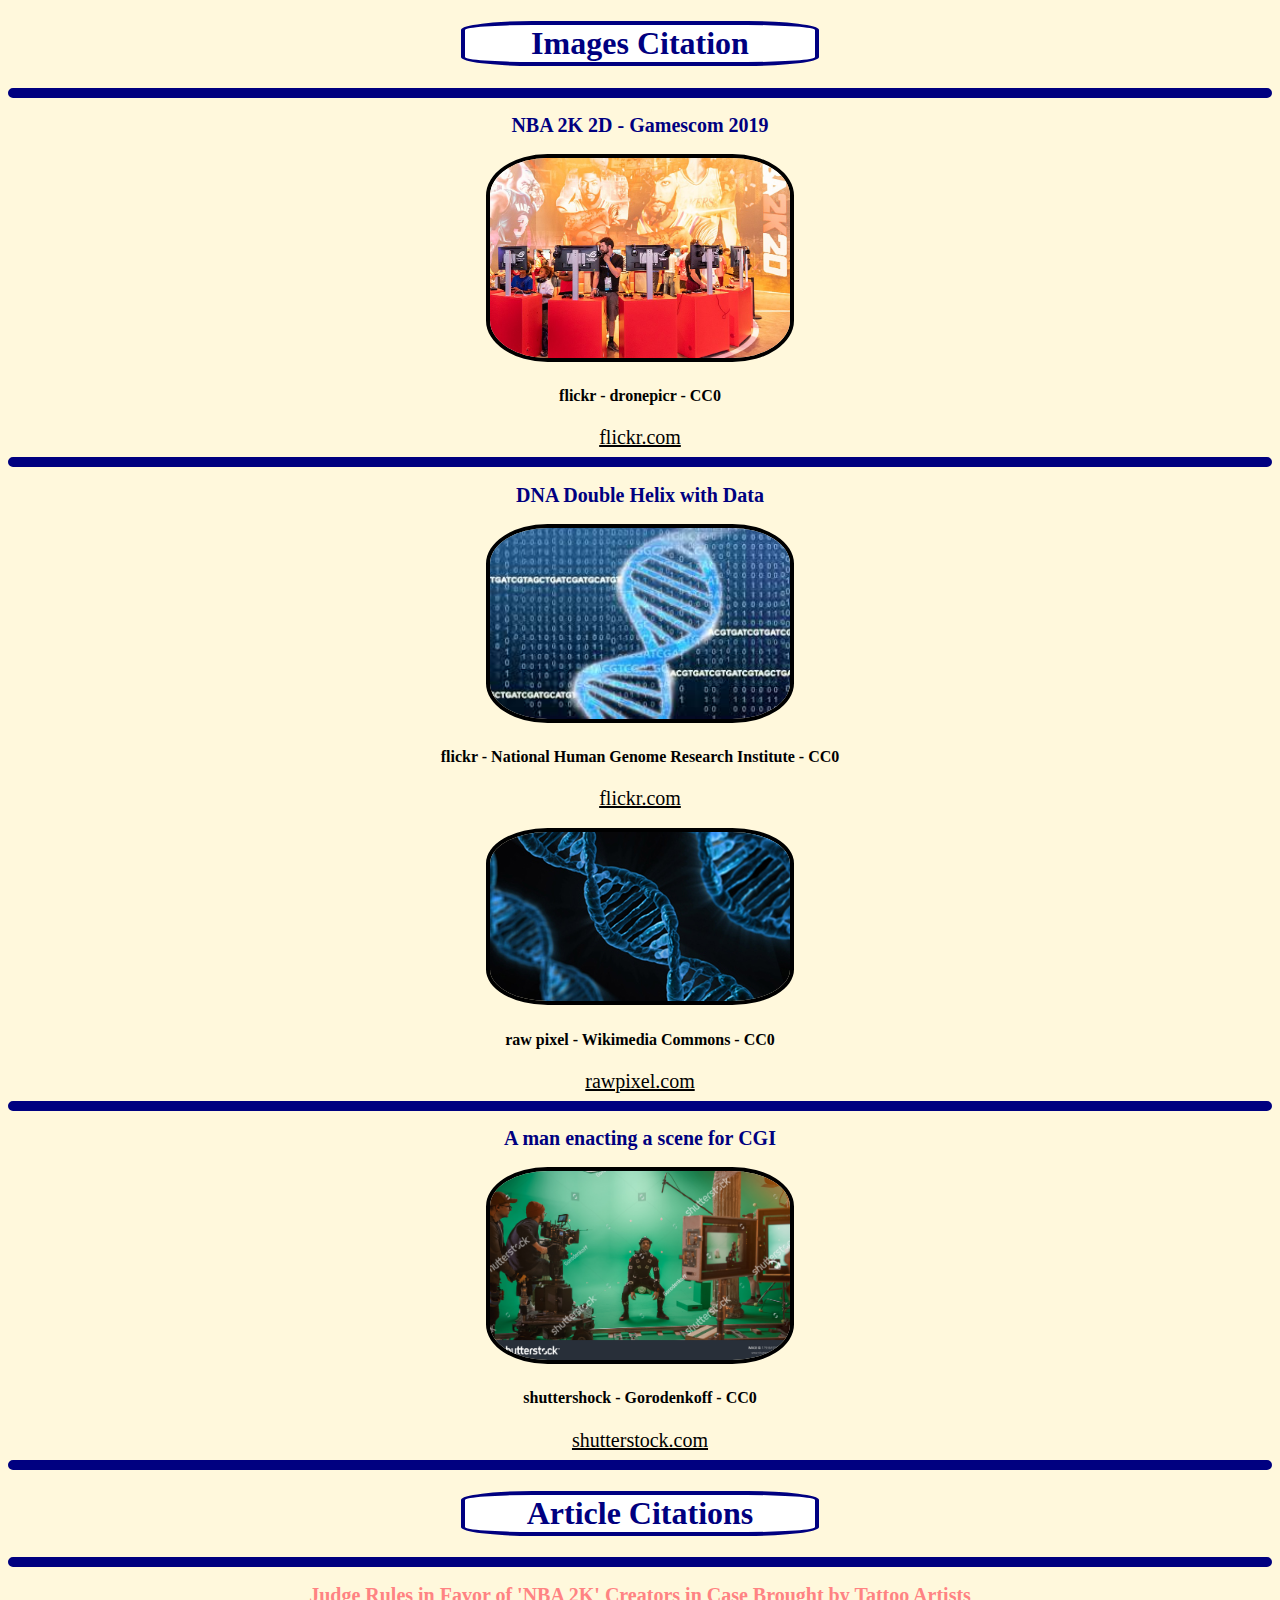
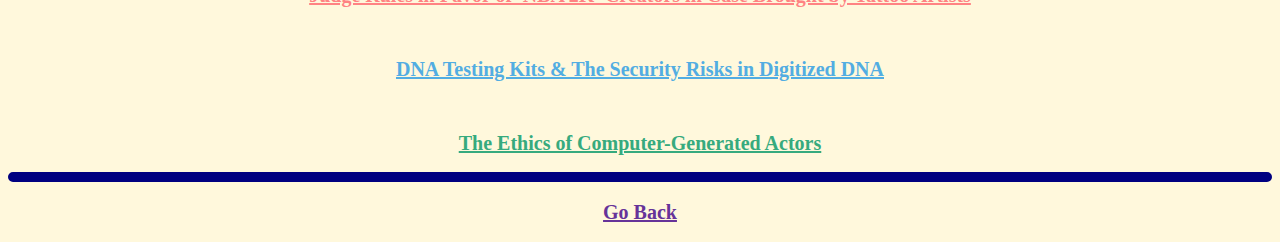
<file: html/Attributions.html>
<!DOCTYPE html>
<html>

<head>
  <title>Digital Dilemmas</title>
  <link rel="stylesheet" href="../style.css">
  <link rel="icon" type="image/png" href="../images/Favicon.png">
  <style>
    h2 {
      color: navy;
      font-size: 20px;
    }
    body{
      background-color:#FFF8DC;
    }
  </style>
</head>
<center>
  <h1>Images Citation</h1>
  <hr>
  <h2>NBA 2K 2D - Gamescom 2019</h2>
  <img src="../images/NBA_2K20.jpg" alt="An image of a sports event for NBA 2K20" width="300">
  <br>
  <h4>flickr - dronepicr - CC0</h4>
  <a href="https://www.flickr.com/photos/132646954@N02/48605924817">flickr.com</a>
  <hr>
  <h2>DNA Double Helix with Data</h2>
  <img src="../images/DNA image.jpg" alt="An image of a DNA helix with data in the background" width="300">
  <br>
  <h4>flickr - National Human Genome Research Institute - CC0</h4>
  </h4>
  <a href="https://www.flickr.com/photos/genomegov/27862777945">flickr.com</a>
  <br>
  <br>
  <img src="../images/DNA image(2).jpg" alt="An image of a DNA helix with data in the background" width="300">
  <br>
  <h4>raw pixel - Wikimedia Commons - CC0</h4>
  <a href=https://www.rawpixel.com/image/3338043/free-photo-image-dna-genetics-technology>rawpixel.com</a>
  <hr <h2>
  </h2>
  <h2>A man enacting a scene for CGI</h2>
  <img src="../images/CGI image.jpg" alt="An image of CGI" width="300">
  <br>
  <h4>shuttershock - Gorodenkoff - CC0</h4>
  <a
    href="https://www.shutterstock.com/image-photo/big-film-studio-professional-crew-shooting-1793697937">shutterstock.com</a>

  <hr>
</center>
 <center>
   <h1>Article Citations</h1>
   <hr>
   <h2><a style="color:#FF8383" href="https://www.si.com/nba/2020/04/06/nba-2k-ruling-tattoo-artists">Judge Rules in Favor of 'NBA 2K' Creators in Case Brought by Tattoo Artists</a></h2>
   <br>
   <h2><a style="color:#52ADE2" href="https://www.bleepingcomputer.com/news/security/dna-testing-kits-and-the-security-risks-in-digitized-dna/">DNA Testing Kits & The Security Risks in Digitized DNA</a></h2>
   <br>
   <h2><a style="color:#36AA7E" href="https://mediaengagement.org/research/the-ethics-of-computer-generated-actors">The Ethics of Computer-Generated Actors</a></h2>
   <hr>
   <h3><a style="color:rebeccapurple" href="../index.html">Go Back</a></h3>
 </center>
</html>
</file>
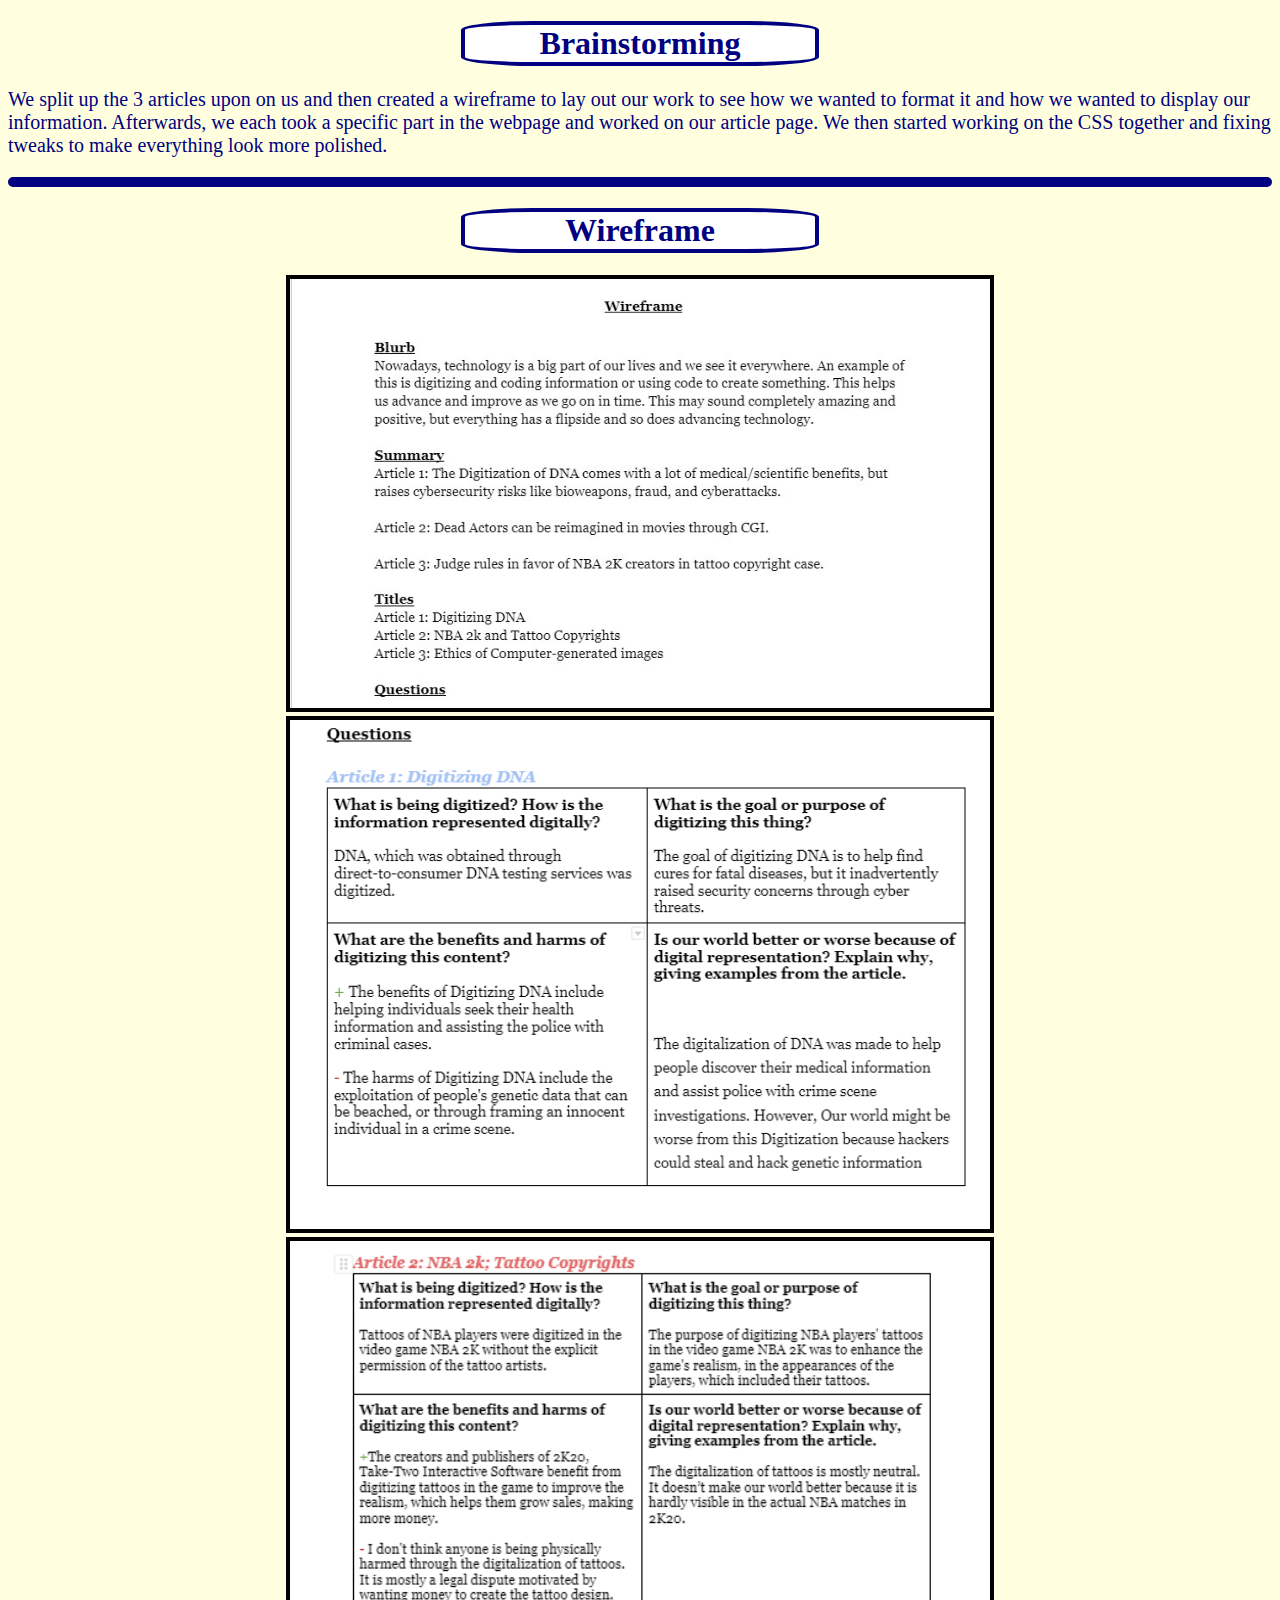
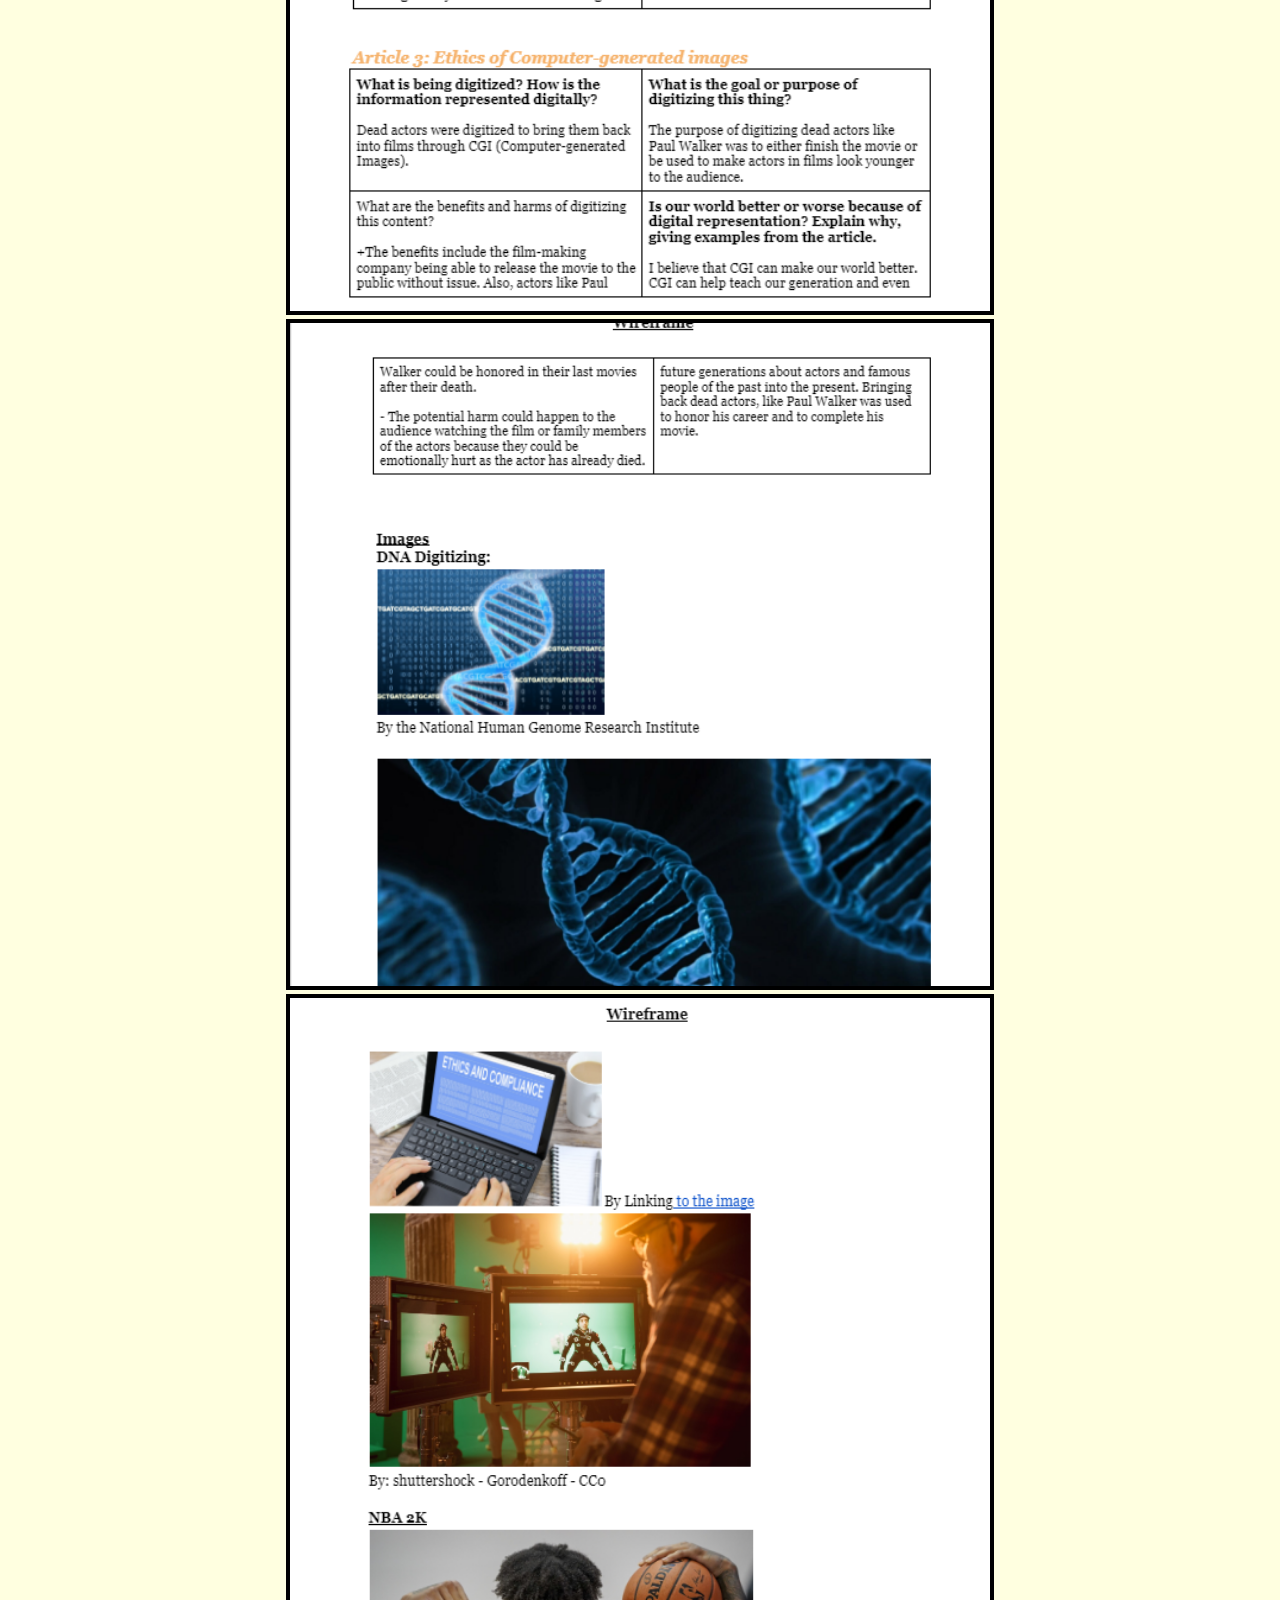
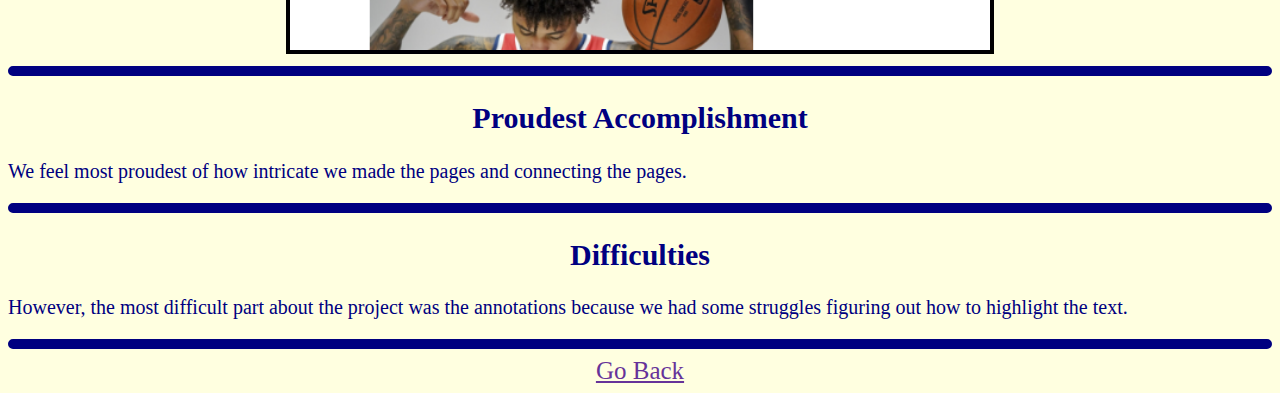
<file: html/Brainstorm.html>
<!DOCTYPE html>
<html>
  <head>
    <title>Brainstorm</title>
    <link rel="stylesheet" href="../style.css">
    <link rel="icon" type="image/png" href="../images/Favicon.png">
    </head>
  <style>
    img{
    border:4px;
    border-radius:0%;
    border-style:solid;
    border-color:black;
    }
    a {
      color: rebeccapurple;
      font-size: 25px;
    }
    p {
      color: navy;
    }
    img{
      width:700px;
    }
    h2 {
      color: navy;
      font-size: 30px;
    }
    body{
      background-color: lightyellow;
    }
  </style>
  <body>
   <center><h1>Brainstorming</h1></center>
    <p>We split up the 3 articles upon on us and then created a wireframe to lay out our work to see how we wanted to format it and how we wanted to display our information. Afterwards, we each took a specific part in the webpage and worked on our article page. We then started working on the CSS together and fixing tweaks to make everything look more polished.</p>
    <hr>
    <center><h1>Wireframe</h1></center>
    <center>
    <img src="/images/Wireframe(1).jpg" alt="A screenshot of our Blurb, Summary, and Titles in the begining of our Wireframe">
      <br>
    <img src="/images/Wireframe(2).jpg" alt="A screenshot of the answers to the required questions in a 2X2 Box for the Digitizing of DNA article">
      <br>
    <img src="/images/Wireframe(3).jpg" alt="A screenshot of the answers to the required questions in a 2X2 Box for the NBA 2K20; Tattoo Copyrights article and the first half of the answers for the Ethics of CGI article">
      <br>
    <img src="/images/Wireframe(4).jpg" alt="A screenshot of the images we decided to use in the webpage that are also under the Creative Commons license">
      <br>
    <img src="/images/Wireframe(5).jpg" alt="A screenshot that shows the rest of the images we chose to include in the webpage, under CC0">
    </center>
    <hr>
    <center><h2>Proudest Accomplishment</h2></center>
    <p>We feel most proudest of how intricate we made the pages and connecting the pages.</p>
    <hr>
    <center><h2>Difficulties</h2></center>
    <p>However, the most difficult part about the project was the annotations because we had some struggles figuring out how to highlight the text.</p>
    <hr>
     <center><a href="../index.html">Go Back</a></center>
  </body>
</html>
</file>
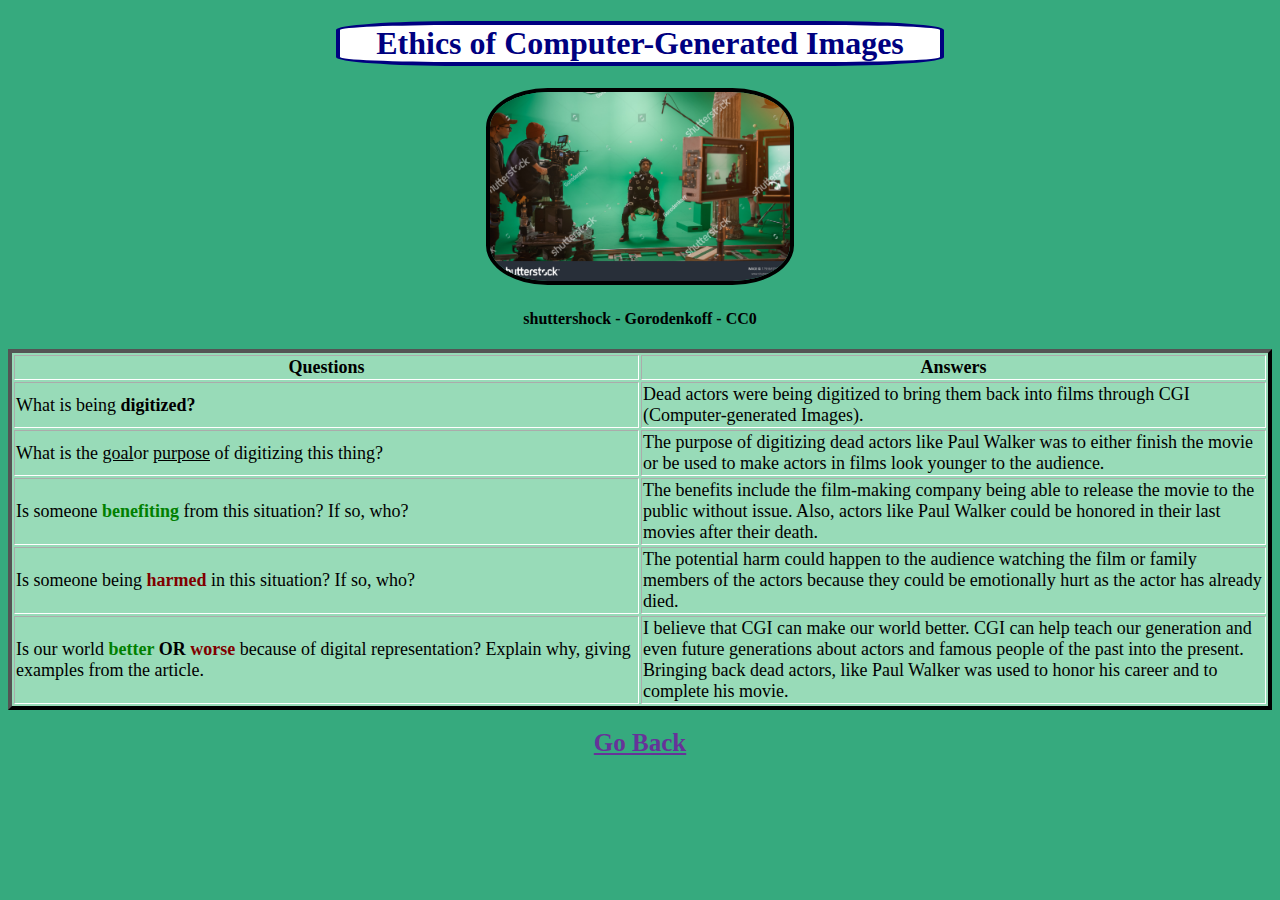
<file: html/CGI.html>
<!DOCTYPE html>
<html>

<head>
  <link rel="Stylesheet" href="../style.css">
  <link rel="icon" type="image/png" href="../images/Favicon.png">
  <title>Ethics of Computer-Generated Images (CGI)</title>
  <style>
    h1 {
      width: 600px;
    }
    body{
      background-color: #36AA7E;
    }
    a{
      color:rebeccapurple;
      font-size:25px;
    }

    table {
      color: black;
      border-color: black;
      font-size: 18px;
    }

    tr {
      border-color: white;
    }
  </style>
</head>

<body>
  <center>
    <h1>Ethics of Computer-Generated Images</h1>
  </center>
  <center>
      <center><img src="/images/CGI image.jpg" alt="A photo of an actor performing behind a greenscreen for CGI" width="300"></center>
      <center>
        <h4>shuttershock - Gorodenkoff - CC0</h4>
  </center>
  <table bgcolor="#98DBB8"border="4">
    <th width="25%">Questions</th>
    <th width="25%">Answers</th>
    <tr>
      <td>What is being <strong>digitized?</strong></td>
      <td>Dead actors were being digitized to bring them back into films through CGI (Computer-generated Images).</td>
    </tr>
    <tr>
      <td>What is the <u>goal</u>or <u>purpose</u> of digitizing this thing?</td>
      <td>The purpose of digitizing dead actors like Paul Walker was to either finish the movie or be used to make
        actors in films look younger to the audience.</td>
    </tr>
    <tr>
      <td>Is someone <strong><span style="color:green">benefiting</span></strong> from this situation? If so, who?</td>
      <td>The benefits include the film-making company being able to release the movie to the public without issue.
        Also, actors like Paul Walker could be honored in their last movies after their death.</td>
    </tr>
    <tr>
      <td>Is someone being <strong><span style="color:maroon">harmed</span></strong> in this situation? If so, who?</td>
      <td>The potential harm could happen to the audience watching the film or family members of the actors because they could be emotionally hurt as the actor has already died. </td>
    </tr>
    <tr>
      <td>Is our world <strong><span style="color:green">better</span> OR <span style="color:maroon">worse</span></strong> because of digital representation? Explain why, giving examples from the
      article.</td>
      <td>I believe that CGI can make our world better. CGI can help teach our generation and even future generations
        about actors and famous people of the past into the present. Bringing back dead actors, like Paul Walker was
        used to honor his career and to complete his movie.</td>
    </tr>
  </table>
    <h3><a href="../index.html">Go Back</a></h3>
</body>

</html>
</file>
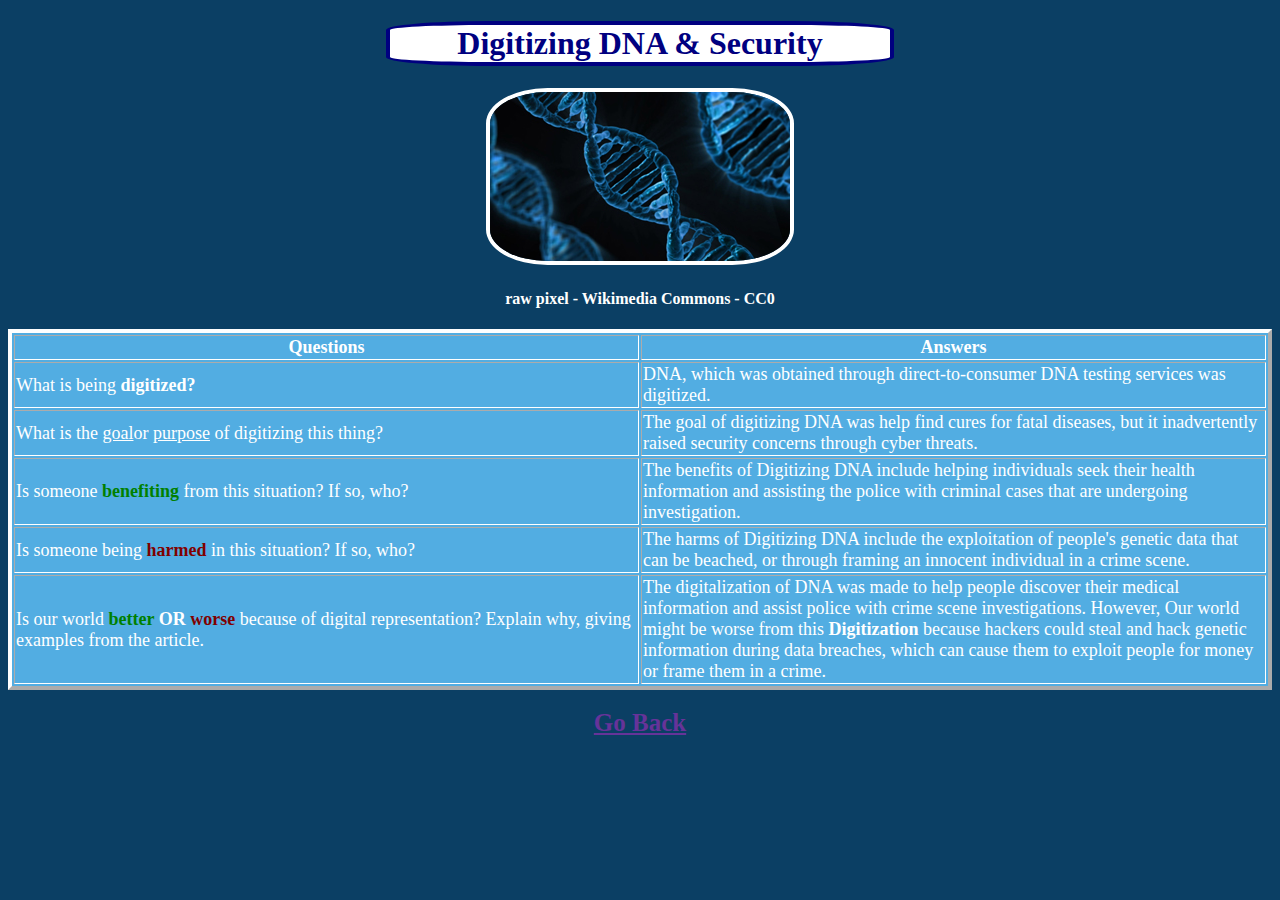
<file: html/DNA.html>
<!DOCTYPE html>
<html>

<head>
  <link rel="stylesheet" href="../style.css">
  <link rel="icon" type="image/png" href="../images/Favicon.png">
  <title>DNA Testing Kits & The Security Risks in Digitized DNA</title>
  <style>
    h1 {
      width: 500px;
    }
    
    body{
      background-color: #0B3F64;
    }

    a {
      color: rebeccapurple;
      font-size: 25px;
    }

    table {
      color: white;
      border-color: white;
      font-size: 18px;
    }

    tr {
      border-color: white;
    }
    h4{
      color:white;
    }
    img{
      border-color:white;
    }
  </style>
</head>

<body>
  <center>
    <h1>Digitizing DNA & Security</h1>
  </center>

  <center><img src="../images/DNA image(2).jpg" alt="DNA Helix"></center>
  <center>
    <h4>raw pixel - Wikimedia Commons - CC0</h4>
    <table bgcolor="#52ADE2" border="4">
      <th width="25%">Questions</th>
      <th width="25%">Answers</th>
      <tr>
        <td>What is being <strong>digitized?</strong></td>
        <td>DNA, which was obtained through direct-to-consumer DNA testing services was digitized.</td>
      </tr>
      <tr>
        <td>What is the <u>goal</u>or <u>purpose</u> of digitizing this thing?</td>
        <td>The goal of digitizing DNA was help find cures for fatal diseases, but it inadvertently raised security concerns through cyber threats.</td>
      </tr>
      <tr>
        <td>Is someone <strong><span style="color:green">benefiting</span></strong> from this situation? If so, who?</td>
        <td> The benefits of Digitizing DNA include helping individuals seek their health information and assisting the police with criminal cases that are undergoing investigation.</td>
      </tr>
      <tr>
        <td>Is someone being <strong><span style="color:maroon">harmed</span></strong> in this situation? If so, who?</td>
        <td>The harms of Digitizing DNA include the exploitation of people's genetic data that can be beached, or through framing an innocent individual in a crime scene.</td>
      </tr>
      <tr>
        <td>Is our world <strong><span style="color:green">better</span> OR <span style="color:maroon">worse</span></strong> because of digital representation? Explain why, giving examples from the
        article.</td>
        <td>The digitalization of DNA was made to help people discover their medical information and assist police with crime scene investigations. However, Our world might be worse from this <strong>Digitization</strong> because hackers could steal and hack genetic information during data breaches, which can cause them to exploit people for money or frame them in a crime.</td>
      </tr>
    </table>
    <center>
      <h3><a href="../index.html">Go Back</a></h3>
    </center>
    
</body>

</html>
</file>
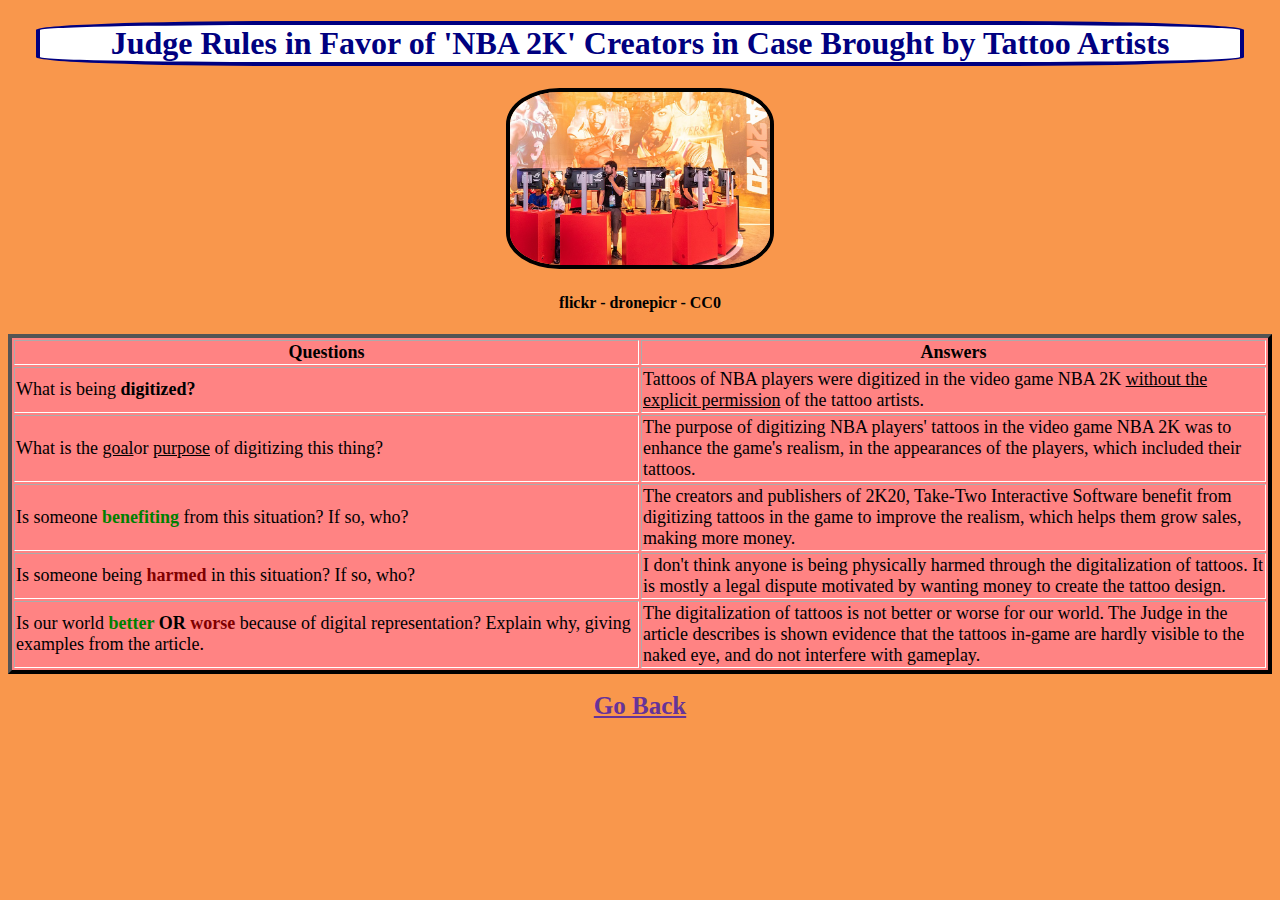
<file: html/NBA.html>
<!DOCTYPE html>
<html>

<head>
  <link rel="stylesheet" href="../style.css">
  <link rel="icon" type="image/png" href="../images/Favicon.png">
  <title>NBA 2k-Tattoo Copyright case</title>
  <style>
    h1 {
      width: 1200px;
    }

    body {
      background-color: #F9974C;
    }

    table {
      color: black;
      border-color: black;
      font-size: 18px;
    }

    tr {
      border-color: white;
    }

    a {
      color: rebeccapurple;
      font-size: 25px;
    }
  </style>
</head>

<body>
  <center>
    <h1>Judge Rules in Favor of 'NBA 2K' Creators in Case Brought by Tattoo Artists</h1>
  </center>
  <center>
    <center>
      <center><img src="/images/NBA_2K20.jpg" alt="An Image of NBA 2K20 event" width="260"></center>
      <center>
        <h4>flickr - dronepicr - CC0</h4>
      </center>
    </center>
    <table bgcolor="#FF8383" border="4">
      <th width="10%">Questions</th>
      <th width="10%">Answers</th>
      <tr>
        <td>What is being <strong>digitized?</strong></td>
        <td>Tattoos of NBA players were digitized in the video game NBA 2K <u>without the explicit permission</u> of the tattoo artists.</td>
      </tr>
      <tr>
        <td>What is the <u>goal</u>or <u>purpose</u> of digitizing this thing?</td>
        <td>The purpose of digitizing NBA players' tattoos in the video game NBA 2K was to enhance the game's realism,
          in
          the appearances of the players, which included their tattoos.
        </td>
      </tr>
      <tr>
        <td>Is someone <strong><span style="color:green">benefiting</span></strong> from this situation? If so, who?</td>
        <td>The creators and publishers of 2K20, Take-Two Interactive Software benefit from digitizing tattoos in the
          game to improve the realism, which helps them grow sales, making more money.</td>
      </tr>
      <tr>
        <td>Is someone being <strong><span style="color:maroon">harmed</span></strong> in this situation? If so, who?</td>
        <td>I don't think anyone is being physically harmed through the digitalization of tattoos. It is mostly a legal
          dispute motivated by wanting money to create the tattoo design.</td>
      </tr>
      <tr>
        <td>Is our world <strong><span style="color:green">better</span> OR <span style="color:maroon">worse</span></strong> because of digital representation? Explain why, giving examples from the
          article.
        </td>
        <td>The digitalization of tattoos is not better or worse for our world. The Judge in the article describes is
          shown evidence that the tattoos in-game are hardly visible to the naked eye, and do not interfere with
          gameplay.</td>
      </tr>
    </table>
    <h3><a href="../index.html">Go Back</a></h3>
</body>

</html>
</file>
<file: style.css>
h1{
  color:navy;
  border:4px;
  border-radius:20%;
  border-style:solid;
  background-color:white;
  width:350px;
}
a{
  color:black;
  font-size:20px;
}
img{
  border:4px;
  border-radius:20%;
  border-style:solid;
  border-color:black;
}
p{
  font-size:20px;
  color: #000080;
  font-family:Georgia;
}
h4{
  font-family:Calibri;
}
hr {
  border: 5px solid navy;
  border-radius: 5px;
}
</file>
